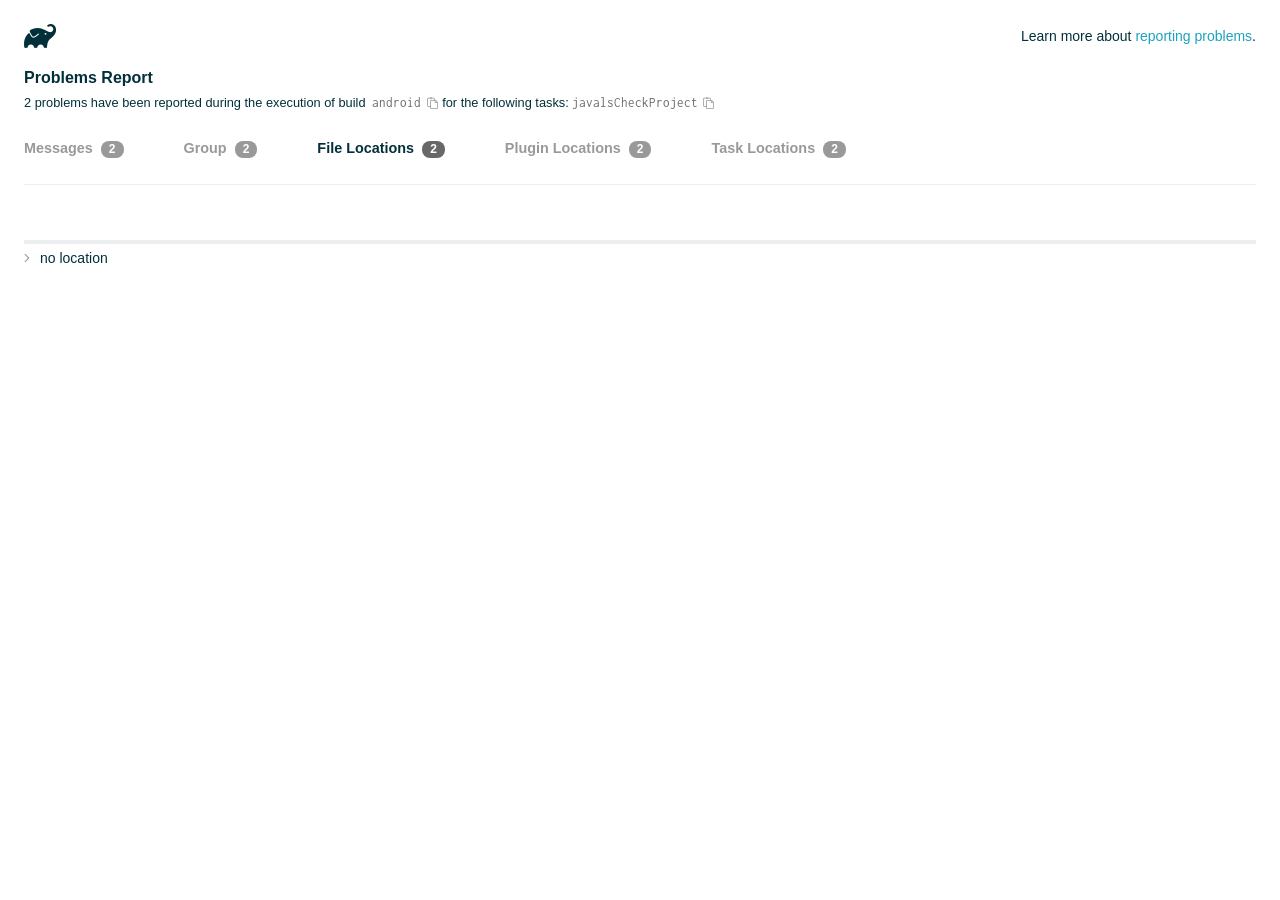
<file: android/build/reports/problems/problems-report.html>
<!DOCTYPE html>

<html lang="en">
<head>
    <!-- Required meta tags -->
    <meta charset="utf-8">
    <meta name="viewport" content="width=device-width, initial-scale=1, shrink-to-fit=no">

                    <style type="text/css">
                /*! normalize.css v7.0.0 | MIT License | github.com/necolas/normalize.css */
html {
    line-height: 1.15;
    -ms-text-size-adjust: 100%;
    -webkit-text-size-adjust: 100%
}

body {
    margin: 0
}

article, aside, footer, header, nav, section {
    display: block
}

h1 {
    font-size: 2em;
    margin: .67em 0
}

figcaption, figure, main {
    display: block
}

figure {
    margin: 1em 40px
}

hr {
    box-sizing: content-box;
    height: 0;
    overflow: visible
}

pre {
    font-family: monospace, monospace;
    font-size: 1em
}

a {
    background-color: transparent;
    -webkit-text-decoration-skip: objects
}

abbr[title] {
    border-bottom: none;
    text-decoration: underline;
    text-decoration: underline dotted
}

b, strong {
    font-weight: inherit
}

b, strong {
    font-weight: bolder
}

code, kbd, samp {
    font-family: monospace, monospace;
    font-size: 1em
}

dfn {
    font-style: italic
}

mark {
    background-color: #ff0;
    color: #000
}

small {
    font-size: 80%
}

sub, sup {
    font-size: 75%;
    line-height: 0;
    position: relative;
    vertical-align: baseline
}

sub {
    bottom: -.25em
}

sup {
    top: -.5em
}

audio, video {
    display: inline-block
}

audio:not([controls]) {
    display: none;
    height: 0
}

img {
    border-style: none
}

svg:not(:root) {
    overflow: hidden
}

button, input, optgroup, select, textarea {
    font-family: sans-serif;
    font-size: 100%;
    line-height: 1.15;
    margin: 0
}

button, input {
    overflow: visible
}

button, select {
    text-transform: none
}

[type=reset], [type=submit], button, html [type=button] {
    -webkit-appearance: button
}

[type=button]::-moz-focus-inner, [type=reset]::-moz-focus-inner, [type=submit]::-moz-focus-inner, button::-moz-focus-inner {
    border-style: none;
    padding: 0
}

[type=button]:-moz-focusring, [type=reset]:-moz-focusring, [type=submit]:-moz-focusring, button:-moz-focusring {
    outline: 1px dotted ButtonText
}

fieldset {
    padding: .35em .75em .625em
}

legend {
    box-sizing: border-box;
    color: inherit;
    display: table;
    max-width: 100%;
    padding: 0;
    white-space: normal
}

progress {
    display: inline-block;
    vertical-align: baseline
}

textarea {
    overflow: auto
}

[type=checkbox], [type=radio] {
    box-sizing: border-box;
    padding: 0
}

[type=number]::-webkit-inner-spin-button, [type=number]::-webkit-outer-spin-button {
    height: auto
}

[type=search] {
    -webkit-appearance: textfield;
    outline-offset: -2px
}

[type=search]::-webkit-search-cancel-button, [type=search]::-webkit-search-decoration {
    -webkit-appearance: none
}

::-webkit-file-upload-button {
    -webkit-appearance: button;
    font: inherit
}

details, menu {
    display: block
}

summary {
    display: list-item
}

canvas {
    display: inline-block
}

template {
    display: none
}

[hidden] {
    display: none
}

/* configuration cache styles */

.report-wrapper {
    margin: 0;
    padding: 0 24px;
}

.gradle-logo {
    width: 32px;
    height: 24px;
    background-image: url("[data-uri]");
    background-size: contain;
}

.header {
    display: flex;
    flex-wrap: wrap;
    position: fixed;
    top: 0;
    left: 0;
    width: 100%;
    padding: 24px 24px 0 24px;
    background-color: white;
    z-index: 1;
}

.learn-more {
    margin-left: auto;
    align-self: center;
    font-size: 0.875rem;
    font-weight: normal;
}

.title {
    display: flex;
    align-items: center;
    padding: 18px 0 24px 0;
    flex: 1 0 100%;
}

.content {
    font-size: 0.875rem;
    padding: 240px 0 48px;
    overflow-x: auto;
    white-space: nowrap;
}

.content ol:first-of-type {
    margin: 0;
}

.tree-btn {
    cursor: pointer;
    display: inline-block;
    width: 16px;
    height: 16px;
    background-size: contain;
    background-repeat: no-repeat;
    vertical-align: middle;
    margin-top: -0.2em;
}

.tree-btn.collapsed {
    background-image: url('data:image/svg+xml;utf8,<svg xmlns="http://www.w3.org/2000/svg" viewBox="0 0 192 512"><path d="M166.9 264.5l-117.8 116c-4.7 4.7-12.3 4.7-17 0l-7.1-7.1c-4.7-4.7-4.7-12.3 0-17L127.3 256 25.1 155.6c-4.7-4.7-4.7-12.3 0-17l7.1-7.1c4.7-4.7 12.3-4.7 17 0l117.8 116c4.6 4.7 4.6 12.3-.1 17z" fill="%23999999" stroke="%23999999"/></svg>');
}

.tree-btn.expanded {
    background-image: url('data:image/svg+xml;utf8,<svg xmlns="http://www.w3.org/2000/svg" viewBox="0 0 256 512"><path d="M119.5 326.9L3.5 209.1c-4.7-4.7-4.7-12.3 0-17l7.1-7.1c4.7-4.7 12.3-4.7 17 0L128 287.3l100.4-102.2c4.7-4.7 12.3-4.7 17 0l7.1 7.1c4.7 4.7 4.7 12.3 0 17L136.5 327c-4.7 4.6-12.3 4.6-17-.1z" fill="%23999999" stroke="%23999999"/></svg>');
}

ul .tree-btn {
    margin-right: 3px;
}

.leaf-icon {
    display: inline-block;
    width: 16px;
    height: 16px;
    background-image: url('data:image/svg+xml;utf8,<svg xmlns="http://www.w3.org/2000/svg" viewBox="0 0 256 512"><path d="M32 256 H224" stroke="%23999999" stroke-width="48" stroke-linecap="round"/></svg>');
    background-size: contain;
    background-repeat: no-repeat;
    vertical-align: middle;
    margin-top: -0.2em;
}

.invisible-text {
    user-select: all; /* Allow the text to be selectable */
    color: transparent; /* Hide the text */
    text-indent: -9999px; /* Move the text out of view */
    position: relative;
    white-space: pre; /* Preserve meaningful whitespace in the invisible text for copying */
}

.text-for-copy {
    display: inline-block;
}

.enum-icon {
    display: inline-block;
    width: 16px;
    height: 16px;
    background-image: url('data:image/svg+xml;utf8,<svg xmlns="http://www.w3.org/2000/svg" viewBox="0 0 1024 1024"><circle cx="512" cy="512" r="200" /></svg>');
    background-size: contain;
    background-repeat: no-repeat;
    vertical-align: middle;
    margin-inline-start: 0.5ex;
    margin-inline-end: 0.5ex;
    margin-top: -0.2em;
}

.error-icon {
    display: inline-block;
    width: 16px;
    height: 16px;
    background-image: url('data:image/svg+xml;utf8,<svg xmlns="http://www.w3.org/2000/svg" viewBox="0 0 320 512"><path d="M193.94 256L296.5 153.44l21.15-21.15c3.12-3.12 3.12-8.19 0-11.31l-22.63-22.63c-3.12-3.12-8.19-3.12-11.31 0L160 222.06 36.29 98.34c-3.12-3.12-8.19-3.12-11.31 0L2.34 120.97c-3.12 3.12-3.12 8.19 0 11.31L126.06 256 2.34 379.71c-3.12 3.12-3.12 8.19 0 11.31l22.63 22.63c3.12 3.12 8.19 3.12 11.31 0L160 289.94 262.56 392.5l21.15 21.15c3.12 3.12 8.19 3.12 11.31 0l22.63-22.63c3.12-3.12 3.12-8.19 0-11.31L193.94 256z" fill="%23FC461E" stroke="%23FC461E"/></svg>');
    background-size: contain;
    background-repeat: no-repeat;
    vertical-align: middle;
    margin-inline-start: 0.5ex;
    margin-inline-end: 0.5ex;
    margin-top: -0.2em;
}

.advice-icon {
    display: inline-block;
    width: 16px;
    height: 16px;
    background-image: url('data:image/svg+xml;utf8,<svg width="800px" height="800px" viewBox="-4.93 0 122.88 122.88" version="1.1" id="Layer_1" xmlns="http://www.w3.org/2000/svg" xmlns:xlink="http://www.w3.org/1999/xlink"  style="enable-background:new 0 0 113.01 122.88" xml:space="preserve"><g><path d="M44.13,102.06c-1.14,0.03-2.14-0.81-2.3-1.96c-0.17-1.2,0.64-2.31,1.82-2.54c-1.3-7.37-4.85-11.43-8.6-15.72 c-2.92-3.34-5.95-6.81-8.34-11.92c-2.35-5.03-3.64-10.23-3.6-15.63c0.05-5.4,1.42-10.96,4.4-16.71c0.02-0.04,0.04-0.07,0.06-0.11 l0,0c3.91-6.62,9.38-11.04,15.47-13.52c5.11-2.09,10.66-2.8,16.1-2.3c5.42,0.5,10.73,2.2,15.37,4.94 c5.9,3.49,10.75,8.67,13.42,15.21c1.44,3.54,2.42,7.49,2.54,11.82c0.12,4.31-0.62,8.96-2.61,13.88 c-2.66,6.59-6.18,10.68-9.47,14.51c-3.03,3.53-5.85,6.81-7.42,11.84c0.89,0.21,1.59,0.94,1.73,1.9c0.17,1.24-0.7,2.39-1.94,2.56 l-0.77,0.11c-0.14,1.09-0.23,2.26-0.27,3.51l0.25-0.04c1.24-0.17,2.39,0.7,2.56,1.94c0.17,1.24-0.7,2.39-1.94,2.56l-0.78,0.11 c0.01,0.15,0.02,0.3,0.03,0.45l0,0c0.07,0.88,0.08,1.73,0.03,2.54l0.13-0.02c1.25-0.15,2.38,0.74,2.54,1.98 c0.15,1.25-0.74,2.38-1.98,2.54l-1.68,0.21c-1.2,3.11-3.34,5.48-5.87,6.94c-1.74,1.01-3.67,1.59-5.61,1.71 c-1.97,0.12-3.96-0.25-5.78-1.13c-2.08-1.02-3.94-2.71-5.29-5.14c-0.65-0.33-1.13-0.97-1.23-1.75c-0.04-0.31-0.01-0.61,0.07-0.89 c-0.39-1.16-0.68-2.43-0.87-3.83l-0.07,0.01c-1.24,0.17-2.39-0.7-2.56-1.94c-0.17-1.24,0.7-2.39,1.94-2.56l0.54-0.08 C44.19,104.32,44.18,103.16,44.13,102.06L44.13,102.06z M2.18,58.86C1.01,58.89,0.04,57.98,0,56.81c-0.04-1.17,0.88-2.14,2.05-2.18 l8.7-0.3c1.17-0.04,2.14,0.88,2.18,2.05c0.04,1.17-0.88,2.14-2.05,2.18L2.18,58.86L2.18,58.86z M110.68,50.25 c1.16-0.12,2.2,0.73,2.32,1.89c0.12,1.16-0.73,2.2-1.89,2.32l-8.66,0.91c-1.16,0.12-2.2-0.73-2.32-1.89 c-0.12-1.16,0.73-2.2,1.89-2.32L110.68,50.25L110.68,50.25z M94.91,14.78c0.65-0.97,1.96-1.23,2.93-0.58 c0.97,0.65,1.23,1.96,0.58,2.93l-4.84,7.24c-0.65,0.97-1.96,1.23-2.93,0.58c-0.97-0.65-1.23-1.96-0.58-2.93L94.91,14.78 L94.91,14.78z M57.63,2.06c0.03-1.17,1-2.09,2.16-2.06c1.17,0.03,2.09,1,2.06,2.16l-0.22,8.7c-0.03,1.17-1,2.09-2.16,2.06 c-1.17-0.03-2.09-1-2.06-2.16L57.63,2.06L57.63,2.06z M13.88,15.53c-0.86-0.8-0.9-2.14-0.11-2.99c0.8-0.86,2.14-0.9,2.99-0.11 l6.37,5.94c0.86,0.8,0.9,2.14,0.11,2.99c-0.8,0.86-2.14,0.9-2.99,0.11L13.88,15.53L13.88,15.53z M47.88,96.95l18.49-2.63 c1.59-6.7,5.05-10.73,8.8-15.08c3.08-3.58,6.36-7.4,8.76-13.34c1.76-4.35,2.41-8.43,2.31-12.19c-0.1-3.75-0.96-7.21-2.24-10.34 c-2.3-5.63-6.51-10.11-11.65-13.15c-4.11-2.43-8.8-3.94-13.59-4.37c-4.77-0.44-9.64,0.19-14.13,2.02 c-5.26,2.15-9.99,5.97-13.39,11.72c-2.64,5.12-3.86,10.02-3.9,14.73c-0.04,4.74,1.11,9.33,3.2,13.8c2.13,4.56,4.97,7.8,7.69,10.92 C42.47,83.9,46.48,88.49,47.88,96.95L47.88,96.95z M65.62,99.02l-17.27,2.45c0.05,1.1,0.07,2.25,0.05,3.47l17.05-2.42 C65.47,101.29,65.52,100.12,65.62,99.02L65.62,99.02z M48.49,109.52c0.12,0.92,0.3,1.76,0.53,2.54l16.55-2.04 c0.11-0.86,0.13-1.77,0.05-2.74l0,0l0-0.02l-0.01-0.17L48.49,109.52L48.49,109.52z M51.37,116.36c0.64,0.67,1.35,1.19,2.1,1.55 c1.15,0.56,2.42,0.79,3.67,0.72c1.29-0.08,2.57-0.47,3.74-1.15c1.1-0.64,2.09-1.53,2.88-2.65L51.37,116.36L51.37,116.36z"/></g></svg>');
    background-size: contain;
    background-repeat: no-repeat;
    vertical-align: middle;
    margin-inline-start: 0.5ex;
    margin-inline-end: 0.5ex;
    margin-top: -0.2em;
}

.warning-icon {
    display: inline-block;
    width: 13px;
    height: 13px;
    background-image: url('data:image/svg+xml;utf8,<svg xmlns="http://www.w3.org/2000/svg" viewBox="0 0 576 512"><path d="M270.2 160h35.5c3.4 0 6.1 2.8 6 6.2l-7.5 196c-.1 3.2-2.8 5.8-6 5.8h-20.5c-3.2 0-5.9-2.5-6-5.8l-7.5-196c-.1-3.4 2.6-6.2 6-6.2zM288 388c-15.5 0-28 12.5-28 28s12.5 28 28 28 28-12.5 28-28-12.5-28-28-28zm281.5 52L329.6 24c-18.4-32-64.7-32-83.2 0L6.5 440c-18.4 31.9 4.6 72 41.6 72H528c36.8 0 60-40 41.5-72zM528 480H48c-12.3 0-20-13.3-13.9-24l240-416c6.1-10.6 21.6-10.7 27.7 0l240 416c6.2 10.6-1.5 24-13.8 24z" fill="%23DEAD22" stroke="%23DEAD22"/></svg>');
    background-size: contain;
    background-repeat: no-repeat;
    vertical-align: middle;
    margin-inline-start: 0.3ex;
    margin-inline-end: 1.1ex;
    margin-top: -0.1em;
}

.documentation-button {
    cursor: pointer;
    display: inline-block;
    width: 13px;
    height: 13px;
    background-image: url('data:image/svg+xml;utf8,<svg xmlns="http://www.w3.org/2000/svg" viewBox="0 0 512 512"><path d="M256 340c-15.464 0-28 12.536-28 28s12.536 28 28 28 28-12.536 28-28-12.536-28-28-28zm7.67-24h-16c-6.627 0-12-5.373-12-12v-.381c0-70.343 77.44-63.619 77.44-107.408 0-20.016-17.761-40.211-57.44-40.211-29.144 0-44.265 9.649-59.211 28.692-3.908 4.98-11.054 5.995-16.248 2.376l-13.134-9.15c-5.625-3.919-6.86-11.771-2.645-17.177C185.658 133.514 210.842 116 255.67 116c52.32 0 97.44 29.751 97.44 80.211 0 67.414-77.44 63.849-77.44 107.408V304c0 6.627-5.373 12-12 12zM256 40c118.621 0 216 96.075 216 216 0 119.291-96.61 216-216 216-119.244 0-216-96.562-216-216 0-119.203 96.602-216 216-216m0-32C119.043 8 8 119.083 8 256c0 136.997 111.043 248 248 248s248-111.003 248-248C504 119.083 392.957 8 256 8z" fill="%23999999" stroke="%23999999"/></svg>');
    background-size: contain;
    background-repeat: no-repeat;
    vertical-align: middle;
    margin-inline-start: 0.5ex;
    margin-inline-end: 0.5ex;
    margin-top: -0.2em;
}

.documentation-button::selection {
    color: transparent;
}

.documentation-button:hover {
    color: transparent;
}

.copy-button {
    cursor: pointer;
    display: inline-block;
    width: 12px;
    height: 12px;
    background-image: url('data:image/svg+xml;utf8,<svg xmlns="http://www.w3.org/2000/svg" viewBox="0 0 448 512"><path d="M433.941 193.941l-51.882-51.882A48 48 0 0 0 348.118 128H320V80c0-26.51-21.49-48-48-48h-66.752C198.643 13.377 180.858 0 160 0s-38.643 13.377-45.248 32H48C21.49 32 0 53.49 0 80v288c0 26.51 21.49 48 48 48h80v48c0 26.51 21.49 48 48 48h224c26.51 0 48-21.49 48-48V227.882a48 48 0 0 0-14.059-33.941zm-22.627 22.627a15.888 15.888 0 0 1 4.195 7.432H352v-63.509a15.88 15.88 0 0 1 7.431 4.195l51.883 51.882zM160 30c9.941 0 18 8.059 18 18s-8.059 18-18 18-18-8.059-18-18 8.059-18 18-18zM48 384c-8.822 0-16-7.178-16-16V80c0-8.822 7.178-16 16-16h66.752c6.605 18.623 24.389 32 45.248 32s38.643-13.377 45.248-32H272c8.822 0 16 7.178 16 16v48H176c-26.51 0-48 21.49-48 48v208H48zm352 96H176c-8.822 0-16-7.178-16-16V176c0-8.822 7.178-16 16-16h144v72c0 13.2 10.8 24 24 24h72v208c0 8.822-7.178 16-16 16z" fill="%23999999" stroke="%23999999"/></svg>');
    background-size: contain;
    background-repeat: no-repeat;
    vertical-align: middle;
    margin-inline-start: 0.5ex;
    margin-top: -0.2em;
}

.groups{
    display: flex;
    border-bottom: 1px solid #EDEEEF;
    flex: 1 0 100%;
}

.uncategorized {
    display: flex;
    border-top: 4px solid #EDEEEF;
    flex: 1 0 100%;
}

.group-selector {
    padding: 0 52px 24px 0;
    font-size: 0.9rem;
    font-weight: bold;
    color: #999999;
    cursor: pointer;
}

.group-selector__count {
    margin: 0 8px;
    border-radius: 8px;
    background-color: #999;
    color: #fff;
    padding: 1px 8px 2px;
    font-size: 0.75rem;
}

.group-selector--active {
    color: #02303A;
    cursor: auto;
}

.group-selector--active .group-selector__count {
    background-color: #686868;
}

.group-selector--disabled {
    cursor: not-allowed;
}

.accordion-header {
    cursor: pointer;
}

.container {
    padding-left: 0.5em;
    padding-right: 0.5em;
}

.stacktrace {
    border-radius: 4px;
    overflow-x: auto;
    padding: 0.5rem;
    margin-bottom: 0;
    min-width: 1000px;
}

/* Lato (bold, regular) */
@font-face {
    font-display: swap;
    font-family: Lato;
    font-weight: 500;
    font-style: normal;
    src: url("https://assets.gradle.com/lato/fonts/lato-semibold/lato-semibold.woff2") format("woff2"),
    url("https://assets.gradle.com/lato/fonts/lato-semibold/lato-semibold.woff") format("woff");
}

@font-face {
    font-display: swap;
    font-family: Lato;
    font-weight: bold;
    font-style: normal;
    src: url("https://assets.gradle.com/lato/fonts/lato-bold/lato-bold.woff2") format("woff2"),
    url("https://assets.gradle.com/lato/fonts/lato-bold/lato-bold.woff") format("woff");
}

* {
    -webkit-box-sizing: border-box;
    -moz-box-sizing: border-box;
    box-sizing: border-box;
}

html,
body {
    margin: 0;
    padding: 0;
}

html {
    font-family: "Lato", "Helvetica Neue", Arial, sans-serif;
    font-size: 16px;
    font-weight: 400;
    line-height: 1.5;
}

body {
    color: #02303A;
    background-color: #ffffff;
    -webkit-text-size-adjust: 100%;
    -ms-text-size-adjust: 100%;
    -webkit-font-smoothing: antialiased;
}


/* typography */
h1, h2, h3, h4, h5, h6 {
    color: #02303A;
    text-rendering: optimizeLegibility;
    margin: 0;
}

h1 {
    font-size: 1rem;
}

h2 {
    font-size: 0.9rem;
}

h3 {
    font-size: 1.125rem;
}

h4, h5, h6 {
    font-size: 0.875rem;
}

h1 code {
    font-weight: bold;
}

ul, ol, dl {
    list-style-position: outside;
    line-height: 1.6;
    padding: 0;
    margin: 0 0 0 20px;
    list-style-type: none;
}

li {
    line-height: 2;
}

a {
    color: #1DA2BD;
    text-decoration: none;
    transition: all 0.3s ease, visibility 0s;
}

a:hover {
    color: #35c1e4;
}

/* code */
code, pre {
    font-family: Inconsolata, Monaco, "Courier New", monospace;
    font-style: normal;
    font-variant-ligatures: normal;
    font-variant-caps: normal;
    font-variant-numeric: normal;
    font-variant-east-asian: normal;
    font-weight: normal;
    font-stretch: normal;
    color: #686868;
}

*:not(pre) > code {
    letter-spacing: 0;
    padding: 0.1em 0.5ex;
    text-rendering: optimizeSpeed;
    word-spacing: -0.15em;
    word-wrap: break-word;
}

pre {
    font-size: 0.75rem;
    line-height: 1.8;
    margin-top: 0;
    margin-bottom: 1.5em;
    padding: 1rem;
}

pre code {
    background-color: transparent;
    color: inherit;
    line-height: 1.8;
    font-size: 100%;
    padding: 0;
}

a code {
    color: #1BA8CB;
}

pre.code, pre.programlisting, pre.screen, pre.tt {
    background-color: #f7f7f8;
    border-radius: 4px;
    font-size: 1em;
    line-height: 1.45;
    margin-bottom: 1.25em;
    overflow-x: auto;
    padding: 1rem;
}

li em, p em {
    padding: 0 1px;
}

code em, tt em {
    text-decoration: none;
}

code + .copy-button {
    margin-inline-start: 0.2ex;
}

.java-exception {
    font-size: 0.75rem;
    padding-left: 24px;
}

.java-exception ul {
    margin: 0;
    line-height: inherit;
}

.java-exception code {
    white-space: pre;
}

.java-exception-part-toggle {
    user-select: none;
    cursor: pointer;
    border-radius: 2px;
    padding: 0.1em 0.2em;
    background: azure;
    color: #686868;
}

                </style>
    <!-- Inconsolata is used as a default monospace font in the report. -->
    <link rel="stylesheet" href="https://fonts.googleapis.com/css?family=Inconsolata:400,700" />

    <title>Gradle Configuration Cache</title>
</head>
<body>

<div id="playground"></div>

<div class="report" id="report">
    Loading...
</div>

<script type="text/javascript">
function configurationCacheProblems() { return (
// begin-report-data
{"diagnostics":[{"locations":[{}],"problem":[{"text":"Properties should be assigned using the 'propName = value' syntax. Setting a property via the Gradle-generated 'propName value' or 'propName(value)' syntax in Groovy DSL has been deprecated."}],"severity":"WARNING","problemDetails":[{"text":"This is scheduled to be removed in Gradle 10.0."}],"contextualLabel":"Properties should be assigned using the 'propName = value' syntax. Setting a property via the Gradle-generated 'propName value' or 'propName(value)' syntax in Groovy DSL has been deprecated.","documentationLink":"https://docs.gradle.org/8.14/userguide/upgrading_version_8.html#groovy_space_assignment_syntax","problemId":[{"name":"deprecation","displayName":"Deprecation"},{"name":"properties-should-be-assigned-using-the-propname-value-syntax-setting-a-property-via-the-gradle-generated-propname-value-or-propname-value-syntax-in-groovy-dsl","displayName":"Properties should be assigned using the 'propName = value' syntax. Setting a property via the Gradle-generated 'propName value' or 'propName(value)' syntax in Groovy DSL has been deprecated."}],"solutions":[[{"text":"Use assignment ('group = <value>') instead."}]]},{"locations":[{}],"problem":[{"text":"Properties should be assigned using the 'propName = value' syntax. Setting a property via the Gradle-generated 'propName value' or 'propName(value)' syntax in Groovy DSL has been deprecated."}],"severity":"WARNING","problemDetails":[{"text":"This is scheduled to be removed in Gradle 10.0."}],"contextualLabel":"Properties should be assigned using the 'propName = value' syntax. Setting a property via the Gradle-generated 'propName value' or 'propName(value)' syntax in Groovy DSL has been deprecated.","documentationLink":"https://docs.gradle.org/8.14/userguide/upgrading_version_8.html#groovy_space_assignment_syntax","problemId":[{"name":"deprecation","displayName":"Deprecation"},{"name":"properties-should-be-assigned-using-the-propname-value-syntax-setting-a-property-via-the-gradle-generated-propname-value-or-propname-value-syntax-in-groovy-dsl","displayName":"Properties should be assigned using the 'propName = value' syntax. Setting a property via the Gradle-generated 'propName value' or 'propName(value)' syntax in Groovy DSL has been deprecated."}],"solutions":[[{"text":"Use assignment ('version = <value>') instead."}]]}],"problemsReport":{"totalProblemCount":2,"buildName":"android","requestedTasks":"javalsCheckProject","documentationLink":"https://docs.gradle.org/8.14/userguide/reporting_problems.html","documentationLinkCaption":"Problem report","summaries":[]}}
// end-report-data
);}
</script>
                <script type="text/javascript">
                !function(n,t){"object"==typeof exports&&"object"==typeof module?module.exports=t():"function"==typeof define&&define.amd?define([],t):"object"==typeof exports?exports["configuration-cache-report"]=t():n["configuration-cache-report"]=t()}(this,(()=>(({70:function(){void 0===ArrayBuffer.isView&&(ArrayBuffer.isView=function(n){return null!=n&&null!=n.__proto__&&n.__proto__.__proto__===Int8Array.prototype.__proto__}),void 0===Math.imul&&(Math.imul=function(n,t){return(4294901760&n)*(65535&t)+(65535&n)*(0|t)|0}),this["configuration-cache-report"]=function(n){"use strict";var t,r,i,e,u,o,f,s,c,a,h,l,_,v,d,g,w,b,p,m,k,q,y,B,C,x,j,P,I,S,z,T,E,L,N,A,M,F,D,O,R,H,$,G,U,V,Q,Z,Y,W,K,X,J,nn,tn,rn,en,un,on,fn,sn,cn,an,hn,ln,_n,vn,dn,gn,wn,bn,pn,mn,kn,qn,yn,Bn,Cn,xn,jn,Pn,In,Sn,zn,Tn,En,Ln,Nn,An,Mn=Math.imul,Fn=ArrayBuffer.isView;function Dn(n,t){if(!(t>=0))throw _u(ce("Requested element count "+t+" is less than zero."));return function(n,t){if(!(t>=0))throw _u(ce("Requested element count "+t+" is less than zero."));if(0===t)return Ct();if(t>=n.length)return function(n){switch(n.length){case 0:return Ct();case 1:return qr(n[0]);default:return function(n){return Hr(function(n){return new It(n,!1)}(n))}(n)}}(n);if(1===t)return qr(n[0]);var r=0,i=Rr(),e=0,u=n.length;n:for(;e<u;){var o=n[e];if(e=e+1|0,i.d(o),(r=r+1|0)===t)break n}return i}(n,rt(n.length-t|0,0))}function On(n,t,r,i,e,u,o){return t=t===A?", ":t,r=r===A?"":r,i=i===A?"":i,e=e===A?-1:e,u=u===A?"...":u,o=o===A?null:o,function(n,t,r,i,e,u,o,f){r=r===A?", ":r,i=i===A?"":i,e=e===A?"":e,u=u===A?-1:u,o=o===A?"...":o,f=f===A?null:f,t.e(i);var s=0,c=0,a=n.length;n:for(;c<a;){var h=n[c];if(c=c+1|0,(s=s+1|0)>1&&t.e(r),!(u<0||s<=u))break n;Jt(t,h,f)}return u>=0&&s>u&&t.e(o),t.e(e),t}(n,Bi(),t,r,i,e,u,o).toString()}function Rn(n){return n.length-1|0}function Hn(n,t){if(null==t){var r=0,i=n.length-1|0;if(r<=i)do{var e=r;if(r=r+1|0,null==n[e])return e}while(r<=i)}else{var u=0,o=n.length-1|0;if(u<=o)do{var f=u;if(u=u+1|0,le(t,n[f]))return f}while(u<=o)}return-1}function $n(n,t,r,i,e,u,o){return t=t===A?", ":t,r=r===A?"":r,i=i===A?"":i,e=e===A?-1:e,u=u===A?"...":u,o=o===A?null:o,Gn(n,Bi(),t,r,i,e,u,o).toString()}function Gn(n,t,r,i,e,u,o,f){r=r===A?", ":r,i=i===A?"":i,e=e===A?"":e,u=u===A?-1:u,o=o===A?"...":o,f=f===A?null:f,t.e(i);var s=0,c=n.f();n:for(;c.g();){var a=c.h();if((s=s+1|0)>1&&t.e(r),!(u<0||s<=u))break n;Jt(t,a,f)}return u>=0&&s>u&&t.e(o),t.e(e),t}function Un(n){if(n.i())throw xu("List is empty.");return n.j(0)}function Vn(n){return new tt(n)}function Qn(n){if(Ke(n,Di)){var t;switch(n.k()){case 0:t=Ct();break;case 1:t=qr(Ke(n,Fi)?n.j(0):n.f().h());break;default:t=Zn(n)}return t}return xt(Xn(n))}function Zn(n){return Hr(n)}function Yn(n){if(Ke(n,Di)&&n.k()<=1)return Qn(n);var t=Xn(n);return function(n){var t=(n.k()/2|0)-1|0;if(t<0)return br();var r=jt(n),i=0;if(i<=t)do{var e=i;i=i+1|0;var u=n.j(e);n.f4(e,n.j(r)),n.f4(r,u),r=r-1|0}while(e!==t)}(t),t}function Wn(n,t){if(!(t>=0))throw _u(ce("Requested element count "+t+" is less than zero."));return function(n,t){if(!(t>=0))throw _u(ce("Requested element count "+t+" is less than zero."));if(0===t)return Ct();if(Ke(n,Di)){if(t>=n.k())return Qn(n);if(1===t)return qr(function(n){if(Ke(n,Fi))return Un(n);var t=n.f();if(!t.g())throw xu("Collection is empty.");return t.h()}(n))}var r=0,i=Rr(),e=n.f();n:for(;e.g();){var u=e.h();if(i.d(u),(r=r+1|0)===t)break n}return xt(i)}(n,rt(n.k()-t|0,0))}function Kn(n,t){if(!(t>=0))throw _u(ce("Requested element count "+t+" is less than zero."));if(0===t)return Ct();var r=n.k();if(t>=r)return Qn(n);if(1===t)return qr(Jn(n));var i=Rr();if(Ke(n,bi)){var e=r-t|0;if(e<r)do{var u=e;e=e+1|0,i.d(n.j(u))}while(e<r)}else for(var o=n.l(r-t|0);o.g();){var f=o.h();i.d(f)}return i}function Xn(n){return Ke(n,Di)?Zn(n):nt(n,Or())}function Jn(n){if(n.i())throw xu("List is empty.");return n.j(jt(n))}function nt(n,t){for(var r=n.f();r.g();){var i=r.h();t.d(i)}return t}function tt(n){this.n_1=n}function rt(n,t){return n<t?t:n}function it(n,t){return n>t?t:n}function et(n,t){return Kt().q(n,t,-1)}function ut(n,t){return new Ft(n,t)}function ot(n){var t=n.f();if(!t.g())return Ct();var r=t.h();if(!t.g())return qr(r);var i=Or();for(i.d(r);t.g();)i.d(t.h());return i}function ft(n){this.r_1=n}function st(n,t){this.s_1=n,this.t_1=t}function ct(){}function at(n){this.x_1=n,this.w_1=0}function ht(n,t){this.a1_1=n,at.call(this,n),_t().b1(t,this.a1_1.k()),this.w_1=t}function lt(){t=this}function _t(){return null==t&&new lt,t}function vt(){_t(),ct.call(this)}function dt(n){this.h1_1=n}function gt(n,t){return t===n?"(this Map)":Vi(t)}function wt(n,t){var r;n:{for(var i=n.o().f();i.g();){var e=i.h();if(le(e.j1(),t)){r=e;break n}}r=null}return r}function bt(){r=this}function pt(){return null==r&&new bt,r}function mt(n){this.q1_1=n,ct.call(this)}function kt(){pt(),this.n1_1=null,this.o1_1=null}function qt(){i=this}function yt(){return null==i&&new qt,i}function Bt(n){return n.length>0?ou(n):Ct()}function Ct(){return null==e&&new Pt,e}function xt(n){switch(n.k()){case 0:return Ct();case 1:return qr(n.j(0));default:return n}}function jt(n){return n.k()-1|0}function Pt(){e=this,this.z1_1=new ke(-1478467534,-1720727600)}function It(n,t){this.b2_1=n,this.c2_1=t}function St(){u=this}function zt(){return null==u&&new St,u}function Tt(n,t){return Ke(n,Di)?n.k():t}function Et(n,t){if(Ke(t,Di))return n.m(t);for(var r=!1,i=t.f();i.g();){var e=i.h();n.d(e)&&(r=!0)}return r}function Lt(){}function Nt(n,t){this.h2_1=n,this.g2_1=n.i2_1.l(function(n,t){if(!(0<=t&&t<=n.k()))throw du("Position index "+t+" must be in range ["+Ve(0,n.k())+"].");return n.k()-t|0}(n,t))}function At(n){vt.call(this),this.i2_1=n}function Mt(n){this.k2_1=n,this.j2_1=n.l2_1.f()}function Ft(n,t){this.l2_1=n,this.m2_1=t}function Dt(n){for(;n.n2_1.g();){var t=n.n2_1.h();if(n.q2_1.t2_1(t)===n.q2_1.s2_1)return n.p2_1=t,n.o2_1=1,br()}n.o2_1=0}function Ot(n){this.q2_1=n,this.n2_1=n.r2_1.f(),this.o2_1=-1,this.p2_1=null}function Rt(n,t,r){t=t===A||t,this.r2_1=n,this.s2_1=t,this.t2_1=r}function Ht(){return null==o&&new $t,o}function $t(){o=this,this.u2_1=new ke(1993859828,793161749)}function Gt(n,t,r){return Ut(Ut(n,r)-Ut(t,r)|0,r)}function Ut(n,t){var r=n%t|0;return r>=0?r:r+t|0}function Vt(){f=this,this.p_1=new Zt(1,0)}function Qt(){return null==f&&new Vt,f}function Zt(n,t){Qt(),Xt.call(this,n,t,1)}function Yt(n,t,r){Lt.call(this),this.d3_1=r,this.e3_1=t,this.f3_1=this.d3_1>0?n<=t:n>=t,this.g3_1=this.f3_1?n:this.e3_1}function Wt(){s=this}function Kt(){return null==s&&new Wt,s}function Xt(n,t,r){if(Kt(),0===r)throw _u("Step must be non-zero.");if(r===mr().MIN_VALUE)throw _u("Step must be greater than Int.MIN_VALUE to avoid overflow on negation.");this.z2_1=n,this.a3_1=function(n,t,r){var i;if(r>0)i=n>=t?t:t-Gt(t,n,r)|0;else{if(!(r<0))throw _u("Step is zero.");i=n<=t?t:t+Gt(n,t,0|-r)|0}return i}(n,t,r),this.b3_1=r}function Jt(n,t,r){null!=r?n.e(r(t)):null==t||nu(t)?n.e(t):t instanceof Mi?n.i3(t.h3_1):n.e(Vi(t))}function nr(n,t,r){if(n===t)return!0;if(!(r=r!==A&&r))return!1;var i=xi(n),e=xi(t);return i===e||le(new Mi(ne(Li(i).toLowerCase(),0)),new Mi(ne(Li(e).toLowerCase(),0)))}function tr(n){return re(n)-1|0}function rr(n,t,r,i){return r=r===A?0:r,(i=i!==A&&i)||"string"!=typeof n?ir(n,t,r,re(n),i):n.indexOf(t,r)}function ir(n,t,r,i,e,u){var o=(u=u!==A&&u)?et(it(r,tr(n)),rt(i,0)):Ve(rt(r,0),it(i,re(n)));if("string"==typeof n&&"string"==typeof t){var f=o.z2_1,s=o.a3_1,c=o.b3_1;if(c>0&&f<=s||c<0&&s<=f)do{var a=f;if(f=f+c|0,Ti(t,0,n,a,re(t),e))return a}while(a!==s)}else{var h=o.z2_1,l=o.a3_1,_=o.b3_1;if(_>0&&h<=l||_<0&&l<=h)do{var v=h;if(h=h+_|0,fr(t,0,n,v,re(t),e))return v}while(v!==l)}return-1}function er(n){var t=0,r=re(n)-1|0,i=!1;n:for(;t<=r;){var e=ji(ne(n,i?r:t));if(i){if(!e)break n;r=r-1|0}else e?t=t+1|0:i=!0}return ie(n,t,r+1|0)}function ur(n,t){return ce(ie(n,t.y2(),t.c3()+1|0))}function or(n,t,r,i,e){r=r===A?0:r,i=i!==A&&i,sr(e=e===A?0:e);var u,o,f=ou(t);return new hr(n,r,e,(u=f,o=i,function(n,t){var r=function(n,t,r,i){if(!i&&1===t.k()){var e=function(n){if(Ke(n,Fi))return function(n){var t;switch(n.k()){case 0:throw xu("List is empty.");case 1:t=n.j(0);break;default:throw _u("List has more than one element.")}return t}(n);var t=n.f();if(!t.g())throw xu("Collection is empty.");var r=t.h();if(t.g())throw _u("Collection has more than one element.");return r}(t),u=rr(n,e,r);return u<0?null:_r(u,e)}var o=Ve(rt(r,0),re(n));if("string"==typeof n){var f=o.z2_1,s=o.a3_1,c=o.b3_1;if(c>0&&f<=s||c<0&&s<=f)do{var a,h=f;f=f+c|0;n:{for(var l=t.f();l.g();){var _=l.h();if(Ti(_,0,n,h,_.length,i)){a=_;break n}}a=null}if(null!=a)return _r(h,a)}while(h!==s)}else{var v=o.z2_1,d=o.a3_1,g=o.b3_1;if(g>0&&v<=d||g<0&&d<=v)do{var w,b=v;v=v+g|0;n:{for(var p=t.f();p.g();){var m=p.h();if(fr(m,0,n,b,m.length,i)){w=m;break n}}w=null}if(null!=w)return _r(b,w)}while(b!==d)}return null}(n,u,t,o);return null==r?null:_r(r.t3_1,r.u3_1.length)}))}function fr(n,t,r,i,e,u){if(i<0||t<0||t>(re(n)-e|0)||i>(re(r)-e|0))return!1;var o=0;if(o<e)do{var f=o;if(o=o+1|0,!nr(ne(n,t+f|0),ne(r,i+f|0),u))return!1}while(o<e);return!0}function sr(n){if(!(n>=0))throw _u(ce("Limit must be non-negative, but was "+n))}function cr(n){if(n.l3_1<0)n.j3_1=0,n.m3_1=null;else{var t;if(n.o3_1.r3_1>0?(n.n3_1=n.n3_1+1|0,t=n.n3_1>=n.o3_1.r3_1):t=!1,t||n.l3_1>re(n.o3_1.p3_1))n.m3_1=Ve(n.k3_1,tr(n.o3_1.p3_1)),n.l3_1=-1;else{var r=n.o3_1.s3_1(n.o3_1.p3_1,n.l3_1);if(null==r)n.m3_1=Ve(n.k3_1,tr(n.o3_1.p3_1)),n.l3_1=-1;else{var i=r.v3(),e=r.w3();n.m3_1=function(n,t){return t<=mr().MIN_VALUE?Qt().p_1:Ve(n,t-1|0)}(n.k3_1,i),n.k3_1=i+e|0,n.l3_1=n.k3_1+(0===e?1:0)|0}}n.j3_1=1}}function ar(n){this.o3_1=n,this.j3_1=-1,this.k3_1=function(n,t,r){if(0>r)throw _u("Cannot coerce value to an empty range: maximum "+r+" is less than minimum 0.");return n<0?0:n>r?r:n}(n.q3_1,0,re(n.p3_1)),this.l3_1=this.k3_1,this.m3_1=null,this.n3_1=0}function hr(n,t,r,i){this.p3_1=n,this.q3_1=t,this.r3_1=r,this.s3_1=i}function lr(n,t){this.t3_1=n,this.u3_1=t}function _r(n,t){return new lr(n,t)}function vr(){}function dr(){}function gr(){}function wr(){c=this}function br(){return null==c&&new wr,c}function pr(){a=this,this.MIN_VALUE=-2147483648,this.MAX_VALUE=2147483647,this.SIZE_BYTES=4,this.SIZE_BITS=32}function mr(){return null==a&&new pr,a}function kr(n){for(var t=[],r=n.f();r.g();)t.push(r.h());return t}function qr(n){return 0===(t=[n]).length?Or():Hr(new It(t,!0));var t}function yr(n){return n<0&&function(){throw Pu("Index overflow has happened.")}(),n}function Br(n){return void 0!==n.toArray?n.toArray():kr(n)}function Cr(n){return function(n,t){for(var r=0,i=n.length;r<i;){var e=n[r];r=r+1|0,t.d(e)}return t}(t=[n],(r=t.length,i=de(ve(ni)),function(n,t,r){Mr.call(r),ni.call(r),r.y5_1=function(n){return Kr(n,0,de(ve(Xr)))}(n)}(r,0,i),i));var t,r,i}function xr(){ct.call(this)}function jr(n){this.j4_1=n,this.h4_1=0,this.i4_1=-1}function Pr(n,t){this.n4_1=n,jr.call(this,n),_t().b1(t,this.n4_1.k()),this.h4_1=t}function Ir(){xr.call(this),this.o4_1=0}function Sr(n){this.r4_1=n}function zr(n){this.s4_1=n}function Tr(n,t){this.t4_1=n,this.u4_1=t}function Er(){Mr.call(this)}function Lr(n){this.x4_1=n,Mr.call(this)}function Nr(n){this.e5_1=n,xr.call(this)}function Ar(){kt.call(this),this.c5_1=null,this.d5_1=null}function Mr(){xr.call(this)}function Fr(){h=this;var n=Rr();n.c_1=!0,this.i5_1=n}function Dr(){return null==h&&new Fr,h}function Or(){return n=de(ve(Gr)),t=[],Gr.call(n,t),n;var n,t}function Rr(n){return t=de(ve(Gr)),r=[],Gr.call(t,r),t;var t,r}function Hr(n){return function(n,t){var r;return r=Br(n),Gr.call(t,r),t}(n,de(ve(Gr)))}function $r(n,t){return _t().e1(t,n.k()),t}function Gr(n){Dr(),Ir.call(this),this.b_1=n,this.c_1=!1}function Ur(n,t,r,i,e){if(r===i)return n;var u=(r+i|0)/2|0,o=Ur(n,t,r,u,e),f=Ur(n,t,u+1|0,i,e),s=o===t?n:t,c=r,a=u+1|0,h=r;if(h<=i)do{var l=h;if(h=h+1|0,c<=u&&a<=i){var _=o[c],v=f[a];e.compare(_,v)<=0?(s[l]=_,c=c+1|0):(s[l]=v,a=a+1|0)}else c<=u?(s[l]=o[c],c=c+1|0):(s[l]=f[a],a=a+1|0)}while(l!==i);return s}function Vr(n,t){return(3&n)-(3&t)|0}function Qr(){_=this}function Zr(n){this.n5_1=n,Er.call(this)}function Yr(n){return function(n,t){Ar.call(t),Xr.call(t),t.t5_1=n,t.u5_1=n.w5()}(new ui((null==_&&new Qr,_)),n),n}function Wr(){return Yr(de(ve(Xr)))}function Kr(n,t,r){if(Yr(r),!(n>=0))throw _u(ce("Negative initial capacity: "+n));if(!(t>=0))throw _u(ce("Non-positive load factor: "+t));return r}function Xr(){this.v5_1=null}function Jr(n,t){return Mr.call(t),ni.call(t),t.y5_1=n,t}function ni(){}function ti(n,t){var r=ii(n,n.h6_1.m5(t));if(null==r)return null;var i=r;if(null!=i&&Xe(i))return ri(i,n,t);var e=i;return n.h6_1.l5(e.j1(),t)?e:null}function ri(n,t,r){var i;n:{for(var e=0,u=n.length;e<u;){var o=n[e];if(e=e+1|0,t.h6_1.l5(o.j1(),r)){i=o;break n}}i=null}return i}function ii(n,t){var r=n.i6_1[t];return void 0===r?null:r}function ei(n){this.g6_1=n,this.z5_1=-1,this.a6_1=Object.keys(n.i6_1),this.b6_1=-1,this.c6_1=null,this.d6_1=!1,this.e6_1=-1,this.f6_1=null}function ui(n){this.h6_1=n,this.i6_1=this.k6(),this.j6_1=0}function oi(){}function fi(n){this.n6_1=n,this.l6_1=null,this.m6_1=null,this.m6_1=this.n6_1.y6_1.v6_1}function si(){v=this;var n,t=(_i(0,0,n=de(ve(vi))),n);t.x6_1=!0,this.e7_1=t}function ci(){return null==v&&new si,v}function ai(n,t,r){this.d7_1=n,Tr.call(this,t,r),this.b7_1=null,this.c7_1=null}function hi(n){this.y6_1=n,Er.call(this)}function li(){return Yr(n=de(ve(vi))),vi.call(n),n.w6_1=Wr(),n;var n}function _i(n,t,r){return Kr(n,t,r),vi.call(r),r.w6_1=Wr(),r}function vi(){ci(),this.v6_1=null,this.x6_1=!1}function di(){d=this;var n=gi(0),t=n.y5_1;(t instanceof vi?t:pe()).j5(),this.f7_1=n}function gi(n){return function(n,t){return function(n,t,r){Jr(function(n,t){return _i(n,t,de(ve(vi)))}(n,t),r),wi.call(r)}(n,0,t),t}(n,de(ve(wi)))}function wi(){null==d&&new di}function bi(){}function pi(){}function mi(n){pi.call(this),this.k7_1=n}function ki(){qi.call(this)}function qi(){pi.call(this),this.m7_1=""}function yi(){if(!w){w=!0;var n="undefined"!=typeof process&&process.versions&&!!process.versions.node;g=n?new mi(process.stdout):new ki}}function Bi(){return n=de(ve(Ci)),Ci.call(n,""),n;var n}function Ci(n){this.o7_1=void 0!==n?n:""}function xi(n){var t=Li(n).toUpperCase();return t.length>1?n:ne(t,0)}function ji(n){return function(n){return 9<=n&&n<=13||28<=n&&n<=32||160===n||n>4096&&(5760===n||8192<=n&&n<=8202||8232===n||8233===n||8239===n||8287===n||12288===n)}(n)}function Pi(){b=this,this.q7_1=new RegExp("[\\\\^$*+?.()|[\\]{}]","g"),this.r7_1=new RegExp("[\\\\$]","g"),this.s7_1=new RegExp("\\$","g")}function Ii(){return null==b&&new Pi,b}function Si(n,t){Ii(),this.v7_1=n,this.w7_1=function(n){if(Ke(n,Di)){var t;switch(n.k()){case 0:t=Ht();break;case 1:t=Cr(Ke(n,Fi)?n.j(0):n.f().h());break;default:t=nt(n,gi(n.k()))}return t}return function(n){switch(n.k()){case 0:return Ht();case 1:return Cr(n.f().h());default:return n}}(nt(n,(r=de(ve(wi)),Jr(li(),r),wi.call(r),r)));var r}(t),this.x7_1=new RegExp(n,$n(t,"","gu",A,A,A,zi)),this.y7_1=null,this.z7_1=null}function zi(n){return n.d8_1}function Ti(n,t,r,i,e,u){return fr(n,t,r,i,e,u=u!==A&&u)}function Ei(n,t){return n-t|0}function Li(n){return String.fromCharCode(n)}function Ni(){p=this,this.e8_1=0,this.f8_1=65535,this.g8_1=55296,this.h8_1=56319,this.i8_1=56320,this.j8_1=57343,this.k8_1=55296,this.l8_1=57343,this.m8_1=2,this.n8_1=16}function Ai(){return null==p&&new Ni,p}function Mi(n){Ai(),this.h3_1=n}function Fi(){}function Di(){}function Oi(){}function Ri(){}function Hi(){}function $i(){}function Gi(){m=this}function Ui(n,t){null==m&&new Gi,this.p8_1=n,this.q8_1=t}function Vi(n){var t=null==n?null:ce(n);return null==t?"null":t}function Qi(n){return new Zi(n)}function Zi(n){this.t8_1=n,this.s8_1=0}function Yi(){return Ji(),k}function Wi(){return Ji(),q}function Ki(){return Ji(),y}function Xi(){return Ji(),B}function Ji(){x||(x=!0,k=new ArrayBuffer(8),q=new Float64Array(Yi()),new Float32Array(Yi()),y=new Int32Array(Yi()),Wi()[0]=-1,B=0!==Ki()[0]?1:0,C=1-Xi()|0)}function ne(n,t){var r;if(te(n)){var i,e=n.charCodeAt(t);if(Ai(),e<0?i=!0:(Ai(),i=e>65535),i)throw _u("Invalid Char code: "+e);r=Ue(e)}else r=n.y3(t);return r}function te(n){return"string"==typeof n}function re(n){return te(n)?n.length:n.x3()}function ie(n,t,r){return te(n)?n.substring(t,r):n.z3(t,r)}function ee(n){return ce(n)}function ue(n,t){var r;switch(typeof n){case"number":r="number"==typeof t?oe(n,t):t instanceof ke?oe(n,t.w8()):fe(n,t);break;case"string":case"boolean":r=fe(n,t);break;default:r=function(n,t){return n.a4(t)}(n,t)}return r}function oe(n,t){var r;if(n<t)r=-1;else if(n>t)r=1;else if(n===t){var i;if(0!==n)i=0;else{var e=1/n;i=e===1/t?0:e<0?-1:1}r=i}else r=n!=n?t!=t?0:1:-1;return r}function fe(n,t){return n<t?-1:n>t?1:0}function se(n){if(!("kotlinHashCodeValue$"in n)){var t=4294967296*Math.random()|0,r=new Object;r.value=t,r.enumerable=!1,Object.defineProperty(n,"kotlinHashCodeValue$",r)}return n.kotlinHashCodeValue$}function ce(n){return null==n?"null":function(n){return!!Ye(n)||Fn(n)}(n)?"[...]":n.toString()}function ae(n){if(null==n)return 0;var t;switch(typeof n){case"object":t="function"==typeof n.hashCode?n.hashCode():se(n);break;case"function":t=se(n);break;case"number":t=function(n){return Ji(),(0|n)===n?Ge(n):(Wi()[0]=n,Mn(Ki()[(Ji(),C)],31)+Ki()[Xi()]|0)}(n);break;case"boolean":t=n?1:0;break;default:t=he(String(n))}return t}function he(n){var t=0,r=0,i=n.length-1|0;if(r<=i)do{var e=r;r=r+1|0;var u=n.charCodeAt(e);t=Mn(t,31)+u|0}while(e!==i);return t}function le(n,t){return null==n?null==t:null!=t&&("object"==typeof n&&"function"==typeof n.equals?n.equals(t):n!=n?t!=t:"number"==typeof n&&"number"==typeof t?n===t&&(0!==n||1/n==1/t):n===t)}function _e(n,t){null!=Error.captureStackTrace?Error.captureStackTrace(n,t):n.stack=(new Error).stack}function ve(n){return n.prototype}function de(n){return Object.create(n)}function ge(n,t,r){Error.call(n),function(n,t,r){var i=eu(Object.getPrototypeOf(n));if(!(1&i)){var e;if(null==t){var u;if(null!==t){var o=null==r?null:r.toString();u=null==o?A:o}else u=A;e=u}else e=t;n.message=e}2&i||(n.cause=r),n.name=Object.getPrototypeOf(n).constructor.name}(n,t,r)}function we(n){var t;return null==n?function(){throw Eu()}():t=n,t}function be(){throw Nu()}function pe(){throw Mu()}function me(){j=this,this.x8_1=new ke(0,-2147483648),this.y8_1=new ke(-1,2147483647),this.z8_1=8,this.a9_1=64}function ke(n,t){null==j&&new me,gr.call(this),this.u8_1=n,this.v8_1=t}function qe(){return $e(),P}function ye(){return $e(),I}function Be(){return $e(),S}function Ce(){return $e(),T}function xe(){return $e(),E}function je(n,t){if($e(),Te(n,t))return 0;var r=Ne(n),i=Ne(t);return r&&!i?-1:!r&&i?1:Ne(Ie(n,t))?-1:1}function Pe(n,t){$e();var r=n.v8_1>>>16|0,i=65535&n.v8_1,e=n.u8_1>>>16|0,u=65535&n.u8_1,o=t.v8_1>>>16|0,f=65535&t.v8_1,s=t.u8_1>>>16|0,c=0,a=0,h=0,l=0;return c=(c=c+((a=(a=a+((h=(h=h+((l=l+(u+(65535&t.u8_1)|0)|0)>>>16|0)|0)+(e+s|0)|0)>>>16|0)|0)+(i+f|0)|0)>>>16|0)|0)+(r+o|0)|0,new ke((h&=65535)<<16|(l&=65535),(c&=65535)<<16|(a&=65535))}function Ie(n,t){return $e(),Pe(n,t.e9())}function Se(n,t){if($e(),Ae(n))return qe();if(Ae(t))return qe();if(Te(n,Ce()))return Me(t)?Ce():qe();if(Te(t,Ce()))return Me(n)?Ce():qe();if(Ne(n))return Ne(t)?Se(Fe(n),Fe(t)):Fe(Se(Fe(n),t));if(Ne(t))return Fe(Se(n,Fe(t)));if(De(n,xe())&&De(t,xe()))return Oe(ze(n)*ze(t));var r=n.v8_1>>>16|0,i=65535&n.v8_1,e=n.u8_1>>>16|0,u=65535&n.u8_1,o=t.v8_1>>>16|0,f=65535&t.v8_1,s=t.u8_1>>>16|0,c=65535&t.u8_1,a=0,h=0,l=0,_=0;return l=l+((_=_+Mn(u,c)|0)>>>16|0)|0,_&=65535,h=(h=h+((l=l+Mn(e,c)|0)>>>16|0)|0)+((l=(l&=65535)+Mn(u,s)|0)>>>16|0)|0,l&=65535,a=(a=(a=a+((h=h+Mn(i,c)|0)>>>16|0)|0)+((h=(h&=65535)+Mn(e,s)|0)>>>16|0)|0)+((h=(h&=65535)+Mn(u,f)|0)>>>16|0)|0,h&=65535,a=a+(((Mn(r,c)+Mn(i,s)|0)+Mn(e,f)|0)+Mn(u,o)|0)|0,new ke(l<<16|_,(a&=65535)<<16|h)}function ze(n){return $e(),4294967296*n.v8_1+function(n){return $e(),n.u8_1>=0?n.u8_1:4294967296+n.u8_1}(n)}function Te(n,t){return $e(),n.v8_1===t.v8_1&&n.u8_1===t.u8_1}function Ee(n,t){if($e(),t<2||36<t)throw mu("radix out of range: "+t);if(Ae(n))return"0";if(Ne(n)){if(Te(n,Ce())){var r=Le(t),i=n.d9(r),e=Ie(Se(i,r),n).g9();return Ee(i,t)+e.toString(t)}return"-"+Ee(Fe(n),t)}for(var u=2===t?31:t<=10?9:t<=21?7:t<=35?6:5,o=Oe(Math.pow(t,u)),f=n,s="";;){var c=f.d9(o),a=Ie(f,Se(c,o)).g9().toString(t);if(Ae(f=c))return a+s;for(;a.length<u;)a="0"+a;s=a+s}}function Le(n){return $e(),new ke(n,n<0?-1:0)}function Ne(n){return $e(),n.v8_1<0}function Ae(n){return $e(),0===n.v8_1&&0===n.u8_1}function Me(n){return $e(),!(1&~n.u8_1)}function Fe(n){return $e(),n.e9()}function De(n,t){return $e(),je(n,t)<0}function Oe(n){if($e(),(t=n)!=t)return qe();if(n<=-0x8000000000000000)return Ce();if(n+1>=0x8000000000000000)return $e(),z;if(n<0)return Fe(Oe(-n));var t,r=4294967296;return new ke(n%r|0,n/r|0)}function Re(n,t){return $e(),je(n,t)>0}function He(n,t){return $e(),je(n,t)>=0}function $e(){L||(L=!0,P=Le(0),I=Le(1),S=Le(-1),z=new ke(-1,2147483647),T=new ke(0,-2147483648),E=Le(16777216))}function Ge(n){return n instanceof ke?n.g9():function(n){return n>2147483647?2147483647:n<-2147483648?-2147483648:0|n}(n)}function Ue(n){var t;return t=function(n){return n<<16>>16}(Ge(n)),function(n){return 65535&n}(t)}function Ve(n,t){return new Zt(n,t)}function Qe(n,t,r,i){return Ze("class",n,t,r,i,null)}function Ze(n,t,r,i,e,u){return{kind:n,simpleName:t,associatedObjectKey:r,associatedObjects:i,suspendArity:e,$kClass$:A,iid:u}}function Ye(n){return Array.isArray(n)}function We(n,t,r,i,e,u,o,f){null!=i&&(n.prototype=Object.create(i.prototype),n.prototype.constructor=n);var s=r(t,u,o,null==f?[]:f);n.$metadata$=s,null!=e&&((null!=s.iid?n:n.prototype).$imask$=function(n){for(var t=1,r=[],i=0,e=n.length;i<e;){var u=n[i];i=i+1|0;var o=t,f=u.prototype.$imask$,s=null==f?u.$imask$:f;null!=s&&(r.push(s),o=s.length);var c=u.$metadata$.iid,a=null==c?null:(l=void 0,v=1<<(31&(h=c)),(l=new Int32Array(1+(h>>5)|0))[_=h>>5]=l[_]|v,l);null!=a&&(r.push(a),o=Math.max(o,a.length)),o>t&&(t=o)}var h,l,_,v;return function(n,t){for(var r=0,i=new Int32Array(n);r<n;){for(var e=r,u=0,o=0,f=t.length;o<f;){var s=t[o];o=o+1|0,e<s.length&&(u|=s[e])}i[e]=u,r=r+1|0}return i}(t,r)}(e))}function Ke(n,t){return function(n,t){var r=n.$imask$;return null!=r&&function(n,t){var r=t>>5;if(r>n.length)return!1;var i=1<<(31&t);return!!(n[r]&i)}(r,t)}(n,t.$metadata$.iid)}function Xe(n){return!!Ye(n)&&!n.$type$}function Je(n){var t;switch(typeof n){case"string":case"number":case"boolean":case"function":t=!0;break;default:t=n instanceof Object}return t}function nu(n){return"string"==typeof n||Ke(n,vr)}function tu(n,t,r,i){return Ze("interface",n,t,r,i,(null==N&&(N=0),N=ru()+1|0,ru()))}function ru(){if(null!=N)return N;!function(){throw Du("lateinit property iid has not been initialized")}()}function iu(n,t,r,i){return Ze("object",n,t,r,i,null)}function eu(n){var t=n.constructor,r=null==t?null:t.$metadata$,i=null==r?null:r.errorInfo;if(null!=i)return i;var e,u=0;if(uu(n,"message")&&(u|=1),uu(n,"cause")&&(u|=2),3!==u){var o=(e=n,Object.getPrototypeOf(e));o!=Error.prototype&&(u|=eu(o))}return null!=r&&(r.errorInfo=u),u}function uu(n,t){return n.hasOwnProperty(t)}function ou(n){return new Gr(n)}function fu(n,t,r){for(var i=new Int32Array(r),e=0,u=0,o=0,f=0,s=n.length;f<s;){var c=ne(n,f);f=f+1|0;var a=t[c];if(u|=(31&a)<<o,a<32){var h=e;e=h+1|0,i[h]=u,u=0,o=0}else o=o+5|0}return i}function su(n,t){for(var r=0,i=n.length-1|0,e=-1,u=0;r<=i;)if(t>(u=n[e=(r+i|0)/2|0]))r=e+1|0;else{if(t===u)return e;i=e-1|0}return e-(t<u?1:0)|0}function cu(){M=this;var n="ABCDEFGHIJKLMNOPQRSTUVWXYZabcdefghijklmnopqrstuvwxyz0123456789+/",t=new Int32Array(128),r=0,i=re(n)-1|0;if(r<=i)do{var e=r;r=r+1|0,t[ne(n,e)]=e}while(r<=i);var u=fu("[base64]/DxENVNU+B9zCwBwBPPCkDPNnBPqDYY1R8B7FkFgTgwGgwUwmBgKwBuBScmEP/BPPPPPPrBP8B7F1B/ErBqC6B7BiBmBfQsBUwCw/KwqIwLwETPcPjQgJxFgBlBsD",t,222),o=new Int32Array(u.length),f=0,s=u.length-1|0;if(f<=s)do{var c=f;f=f+1|0,o[c]=0===c?u[c]:o[c-1|0]+u[c]|0}while(f<=s);this.h9_1=o,this.i9_1=fu("[base64]/BPPPPPPBPf4FrBjEhBpC3B5BKaWPrBOwCk/KsCuLqDHPbPxPsFtEaaqDL",t,222),this.j9_1=fu("[base64]//v+85BkwvoIsgoyI4yguI0whiwEowri4CoghsJowgqYowgm4DkwgsY/nwnzPowhmYkg6wI8yggZswikwHgxgmIoxgqYkwgk4DkxgmIkgoioBsgssoBgzgyI8g9gL8g9kI0wgwJoxgkoC0wgioFkw/[base64]//3q16B///q1qBH/qlqq9Bholqq9B1i00a1q10qD1op1HkwmigEigiy6Cptogq1Bixo1kDq7/j00B2qgoBWGFm1lz50B6s5q1+BGWhggzhwBFFhgk4//Bo2jigE8wguI8wguI8wgugUog1qoB4qjmIwwi2KgkYHHH4lBgiFWkgIWoghssMmz5smrBZ3q1y50B5sm7gzBtz1smzB5smz50BqzqtmzB5sgzqzBF2/9//5BowgoIwmnkzPkwgk4C8ys65BkgoqI0wgy6FghquZo2giY0ghiIsgh24B4ghsQ8QF/v1q1OFs0O8iCHHF1qggz/B8wg6Iznv+//B08QgohsjK0QGFk7hsQ4gB",t,222)}function au(){return null==M&&new cu,M}function hu(){F=this,this.k9_1=new Int32Array([170,186,688,704,736,837,890,7468,7544,7579,8305,8319,8336,8560,9424,11388,42652,42864,43e3,43868]),this.l9_1=new Int32Array([1,1,9,2,5,1,1,63,1,37,1,1,13,16,26,2,2,1,2,4])}function lu(){return null==F&&new hu,F}function _u(n){var t=function(n,t){return yu(n,t),vu.call(t),t}(n,de(ve(vu)));return _e(t,_u),t}function vu(){_e(this,vu)}function du(n){var t=function(n,t){return yu(n,t),gu.call(t),t}(n,de(ve(gu)));return _e(t,du),t}function gu(){_e(this,gu)}function wu(n){var t=function(n,t){return yu(n,t),bu.call(t),t}(n,de(ve(bu)));return _e(t,wu),t}function bu(){_e(this,bu)}function pu(n,t){return ge(t,n),ku.call(t),t}function mu(n){var t=pu(n,de(ve(ku)));return _e(t,mu),t}function ku(){_e(this,ku)}function qu(n){return function(n){ge(n),ku.call(n)}(n),Bu.call(n),n}function yu(n,t){return pu(n,t),Bu.call(t),t}function Bu(){_e(this,Bu)}function Cu(){var n,t=(qu(n=de(ve(ju))),ju.call(n),n);return _e(t,Cu),t}function xu(n){var t=function(n,t){return yu(n,t),ju.call(t),t}(n,de(ve(ju)));return _e(t,xu),t}function ju(){_e(this,ju)}function Pu(n){var t=function(n,t){return yu(n,t),Iu.call(t),t}(n,de(ve(Iu)));return _e(t,Pu),t}function Iu(){_e(this,Iu)}function Su(){var n,t=(qu(n=de(ve(Tu))),Tu.call(n),n);return _e(t,Su),t}function zu(n){var t=function(n,t){return yu(n,t),Tu.call(t),t}(n,de(ve(Tu)));return _e(t,zu),t}function Tu(){_e(this,Tu)}function Eu(){var n,t=(qu(n=de(ve(Lu))),Lu.call(n),n);return _e(t,Eu),t}function Lu(){_e(this,Lu)}function Nu(){var n,t=(qu(n=de(ve(Au))),Au.call(n),n);return _e(t,Nu),t}function Au(){_e(this,Au)}function Mu(){var n,t=(qu(n=de(ve(Fu))),Fu.call(n),n);return _e(t,Mu),t}function Fu(){_e(this,Fu)}function Du(n){var t=function(n,t){return yu(n,t),Ou.call(t),t}(n,de(ve(Ou)));return _e(t,Du),t}function Ou(){_e(this,Ou)}function Ru(n,t){var r,i=n.className;return(r="(^|.*\\s+)"+t+"($|\\s+.*)",function(n,t){return Si.call(t,n,Ht()),t}(r,de(ve(Si)))).a8(i)}function Hu(n,t){this.o9_1=n,this.p9_1=t}function $u(n){this.q9_1=n}function Gu(n,t,r){var i,e=Gf(),u=ro(),o=$f().ga(t),f=ro();if(0===re(r))i=Of();else{var s=n.ia_1,c=null==s?null:new $u(s).v9(r,"Copy reference to the clipboard");i=null==c?Of():c}return e.ja([u,o,f,i])}function Uu(n){n=n===A?null:n,this.ia_1=n}function Vu(n,t,r){to.call(this),this.ma_1=n,this.na_1=t,this.oa_1=r}function Qu(n,t){this.ra_1=n,this.sa_1=t}function Zu(n,t){to.call(this),this.va_1=n,this.wa_1=t}function Yu(n,t){to.call(this),this.xa_1=n,this.ya_1=t}function Wu(n){to.call(this),this.za_1=n}function Ku(n){to.call(this),this.ab_1=n}function Xu(n){to.call(this),this.bb_1=n}function Ju(n,t){to.call(this),this.cb_1=n,this.db_1=t}function no(n){to.call(this),this.eb_1=n}function to(){}function ro(){return so(),D}function io(){return so(),O}function eo(){return so(),R}function uo(){return so(),H}function oo(n){return so(),Gf().fb(us(fo),n)}function fo(n){return so(),n.gb(["invisible-text","text-for-copy"]),br()}function so(){$||($=!0,D=oo("`"),O=oo(" "),R=oo("("),H=oo(")"))}function co(n,t){to.call(this),this.hb_1=n,this.ib_1=t}function ao(n){to.call(this),this.jb_1=n}function ho(n,t){to.call(this),this.kb_1=n,this.lb_1=t}function lo(n){to.call(this),this.mb_1=n}function _o(n){to.call(this),this.nb_1=n}function vo(n){to.call(this),this.ob_1=n}function go(n,t,r){to.call(this),this.pb_1=n,this.qb_1=t,this.rb_1=r}function wo(n){to.call(this),this.sb_1=n}function bo(n){to.call(this),this.tb_1=n}function po(n){return n.xb_1.vb_1.k()}function mo(){if(Z)return br();Z=!0,G=new jo("Inputs",0,"Build configuration inputs"),U=new jo("ByMessage",1,"Problems grouped by message"),V=new jo("ByLocation",2,"Problems grouped by location"),Q=new jo("IncompatibleTasks",3,"Incompatible tasks")}function ko(n){Fc.call(this),this.yb_1=n}function qo(n){Fc.call(this),this.ac_1=n}function yo(n){Fc.call(this),this.bc_1=n}function Bo(n){Fc.call(this),this.cc_1=n}function Co(n){Po.call(this),this.dc_1=n}function xo(n,t,r,i,e,u,o,f){this.ec_1=n,this.fc_1=t,this.gc_1=r,this.hc_1=i,this.ic_1=e,this.jc_1=u,this.kc_1=o,this.lc_1=f}function jo(n,t,r){Ui.call(this,n,t),this.qc_1=r}function Po(){Oc.call(this)}function Io(n,t){var r=Hf(),i=us(Oo),e=Hf().y9(us(Ro),[]),u=function(n,t){var r,i=Hf(),e=us(Vo),u=Gf().ga("Learn more about the "),o=Yf();return i.y9(e,[u,o.fb(us((r=t,function(n){return n.bd(r.tc_1),br()})),t.sc_1),Gf().ga(".")])}(0,t.gc_1),o=Hf().y9(us(Ho),[zo(0,t)]),f=Hf();return r.y9(i,[e,u,o,f.y9(us($o),[No(0,Qo(),t.lc_1,po(t.jc_1)),No(0,Zo(),t.lc_1,po(t.hc_1)),No(0,Yo(),t.lc_1,po(t.ic_1)),No(0,Wo(),t.lc_1,po(t.kc_1))])])}function So(n,t){var r,i,e=Hf(),u=us(Go);switch(t.lc_1.q8_1){case 0:r=Mo(0,t.jc_1,((i=function(n){return new yo(n)}).callableName="<init>",i));break;case 3:r=Mo(0,t.kc_1,function(){var n=function(n){return new Bo(n)};return n.callableName="<init>",n}());break;case 1:r=Mo(0,t.hc_1,function(){var n=function(n){return new qo(n)};return n.callableName="<init>",n}());break;case 2:r=Mo(0,t.ic_1,function(){var n=function(n){return new ko(n)};return n.callableName="<init>",n}());break;default:be()}return e.y9(u,[r])}function zo(n,t){return Hf().ja([Lo(0,t),To(0,t)])}function To(n,t){for(var r=Hf(),i=t.fc_1,e=Or(),u=0,o=i.f();o.g();){var f=o.h(),s=u;u=s+1|0,Et(e,0===yr(s)?qr(Eo(Xo(),f)):Bt([Wf().ja([]),Eo(Xo(),f)]))}return r.ha(e)}function Eo(n,t){return Uf().ja([Uc(t)])}function Lo(n,t){return Rf().ja([$c().ka(t.ec_1)])}function No(n,t,r,i){var e,u,o;return Hf().y9(us((e=i,u=t,o=r,function(n){return n.t9("group-selector"),0===e?(n.t9("group-selector--disabled"),br()):u.equals(o)?(n.t9("group-selector--active"),br()):(n.u9(function(n){return function(t){return new Co(n)}}(u)),br()),br()})),[Gf().rc(t.qc_1,[Ao(0,i)])])}function Ao(n,t){return Gf().y9(us(Uo),[io(),eo(),Gf().ga(""+t),uo()])}function Mo(n,t,r){return function(n,t,r){var i,e=Hf(),u=Vf();return e.ja([u.ha(Ps(t,(i=r,function(n){var t,r=n.cd().ub_1;return r instanceof Zu?Kc(i,(Xo(),(t=function(n){return Fo(0,n)}).callableName="viewNode",t),n,r.va_1,r.wa_1,Rc()):r instanceof Yu?Kc(i,function(){var n=function(n){return Fo(0,n)};return n.callableName="viewNode",n}(Xo()),n,r.xa_1,r.ya_1,Hc()):r instanceof co?Kc(i,function(){var n=function(n){return Fo(0,n)};return n.callableName="viewNode",n}(Xo()),n,r.hb_1,r.ib_1,A,Ao(Xo(),n.cd().vb_1.k())):r instanceof Vu?Wc(i,n,r):Kc(i,function(){var n=function(n){return Fo(0,n)};return n.callableName="viewNode",n}(Xo()),n,r)})))])}(0,t.xb_1.uc().vc(),r)}function Fo(n,t){var r;return t instanceof ao?Vc((r=t,function(n){return n.ed("project "),n.fd(r.jb_1),br()})):t instanceof go?Vc(function(n){return function(t){return t.ed(n.pb_1+" "),t.fd(n.qb_1),t.ed(" of "),t.fd(n.rb_1),br()}}(t)):t instanceof vo?Vc(function(n){return function(t){return t.ed("system property "),t.fd(n.ob_1),br()}}(t)):t instanceof ho?Vc(function(n){return function(t){return t.ed("task "),t.fd(n.kb_1),t.ed(" of type "),t.fd(n.lb_1),br()}}(t)):t instanceof _o?Vc(function(n){return function(t){return t.ed("bean of type "),t.fd(n.nb_1),br()}}(t)):t instanceof wo?Vc(function(n){return function(t){return t.ed(n.sb_1),br()}}(t)):t instanceof bo?Vc(function(n){return function(t){return t.ed("class "),t.fd(n.tb_1),br()}}(t)):t instanceof no?Vc(function(n){return function(t){return t.ed(n.eb_1),br()}}(t)):t instanceof Wu?Uc(t.za_1):t instanceof Ju?Jo(t):Gf().ga(ce(t))}function Do(n){return n.t9("report-wrapper"),br()}function Oo(n){return n.t9("header"),br()}function Ro(n){return n.t9("gradle-logo"),br()}function Ho(n){return n.t9("title"),br()}function $o(n){return n.t9("groups"),br()}function Go(n){return n.t9("content"),br()}function Uo(n){return n.t9("group-selector__count"),br()}function Vo(n){return n.t9("learn-more"),br()}function Qo(){return mo(),G}function Zo(){return mo(),U}function Yo(){return mo(),V}function Wo(){return mo(),Q}function Ko(){Y=this}function Xo(){return null==Y&&new Ko,Y}function Jo(n){var t;return Yf().fb(us((t=n,function(n){return n.t9("documentation-button"),n.bd(t.cb_1),br()})),n.db_1)}function nf(n,t,r){this.kd_1=n,this.ld_1=t,this.md_1=r}function tf(n,t,r){this.nd_1=n,this.od_1=t,this.pd_1=r}function rf(n,t){for(var r=mf(n),i=t.trace,e=Rr(i.length),u=0,o=i.length;u<o;){var f,s=i[u];u=u+1|0,f=of(s),e.d(f)}return new nf(t,r,e)}function ef(n,t){var r,i=null==(r=t.kd_1.error)?null:ff(r);null==i||n.d(i)}function uf(n){return function(n,t,r){var i=null==n.error?null:new Zu(t,r);return null==i?new Yu(t,r):i}(n.kd_1,new Wu(n.ld_1),af(n.kd_1))}function of(n){var t;switch(n.kind){case"Project":t=new ao(n.path);break;case"Task":t=new ho(n.path,n.type);break;case"TaskPath":t=new lo(n.path);break;case"Bean":t=new _o(n.type);break;case"Field":t=new go("field",n.name,n.declaringType);break;case"InputProperty":t=new go("input property",n.name,n.task);break;case"OutputProperty":t=new go("output property",n.name,n.task);break;case"SystemProperty":t=new vo(n.name);break;case"PropertyUsage":t=new go("property",n.name,n.from);break;case"BuildLogic":t=new wo(n.location);break;case"BuildLogicClass":t=new bo(n.type);break;default:t=new no("Gradle runtime")}return t}function ff(n){var t=n.parts;if(null==t){var r=n.summary;return null==r?null:new Wu(mf(r))}for(var i=n.summary,e=null==i?null:mf(i),u=Or(),o=Qi(t);o.g();){var f=cf(o.h());null==f||u.d(f)}for(var s=$n(u,"\n"),c=Or(),a=Qi(t);a.g();){var h=sf(a.h());null==h||c.d(h)}return new Vu(e,s,c)}function sf(n){var t=cf(n);if(null==t)return null;var r,i,e=ot(new Rt(function(n,t,r,i){var e;return ut(or(n,["\r\n","\n","\r"],A,r=r!==A&&r,i=i===A?0:i),(e=n,function(n){return ur(e,n)}))}(t),!0,bf));return new Qu(e,(r=!(null==n.internalText),i=e.k(),r&&i>1?Cs():null))}function cf(n){var t=n.text;return null==t?n.internalText:t}function af(n){var t=n.documentationLink;return null==t?null:new Ju(t,"")}function hf(n,t){return new ds(lf(n,Ef().sd(t),Cs()))}function lf(n,t,r){return new js(n,function(n,t){var r,i=ut(Vn(n.o()),Nf);return ot(ut(new st(i,new _f(pf)),(r=t,function(n){return lf(n.v3(),n.w3().wd_1,r)})))}(t,1===Lf(t)?xs():Cs()),0===Lf(t)?Cs():r)}function _f(n){this.td_1=n}function vf(n){var t=Or(),r=n.ld_1,i=Un(r.ca_1).fa_1,e=ce(er(nu(i)?i:pe())),u=r.vd(function(n,t){var r;if(!(t>=0))throw _u(ce("Requested element count "+t+" is less than zero."));if(0===t)return Qn(n);if(Ke(n,Di)){var i=n.k()-t|0;if(i<=0)return Ct();if(1===i)return qr(function(n){if(Ke(n,Fi))return Jn(n);var t=n.f();if(!t.g())throw xu("Collection is empty.");for(var r=t.h();t.g();)r=t.h();return r}(n));if(r=Rr(),Ke(n,Fi)){if(Ke(n,bi)){var e=t,u=n.k();if(e<u)do{var o=e;e=e+1|0,r.d(n.j(o))}while(e<u)}else for(var f=n.l(t);f.g();){var s=f.h();r.d(s)}return r}}else r=Or();for(var c=0,a=n.f();a.g();){var h=a.h();c>=t?r.d(h):c=c+1|0}return xt(r)}(r.ca_1,1));return t.d(new co(new no(e),af(n.kd_1))),t.d(new Wu(u)),t.m(n.md_1),t.j5()}function df(n){var t=Or(),r=n.ld_1,i=r.vd(r.ca_1);return t.d(new Yu(new Wu(i),af(n.kd_1))),t.j5()}function gf(n){var t=Or();return t.d(uf(n)),t.m(n.md_1),ef(t,n),t.j5()}function wf(n){var t=Or();return t.m(new At(n.md_1)),t.d(uf(n)),ef(t,n),t.j5()}function bf(n){return re(n)>0}function pf(n,t){return function(n,t){return n===t?0:null==n?-1:null==t?1:ue(null!=n&&("string"==(i=typeof(r=n))||"boolean"===i||function(n){return"number"==typeof n||n instanceof ke}(r)||Ke(r,dr))?n:pe(),t);var r,i}(Vi(n.v3()),Vi(t.v3()))}function mf(n){var t;return Sf().qd((t=n,function(n){for(var r=t,i=0,e=r.length;i<e;){var u=r[i];i=i+1|0;var o=u.text;null==o||n.ed(o);var f=u.name;null==f||(n.fd(f),br())}return br()}))}function kf(n,t){return(0!==(r=n)?r.toString():"No")+" "+qf(t,n)+" "+yf(n)+" found";var r}function qf(n,t){return t<2?n:n+"s"}function yf(n){return n<=1?"was":"were"}function Bf(n,t){this.sc_1=n,this.tc_1=t}function Cf(n){jf.call(this),this.fa_1=n}function xf(n,t){jf.call(this),this.da_1=n,this.ea_1=t}function jf(){}function Pf(){this.dd_1=Or()}function If(){W=this}function Sf(){return null==W&&new If,W}function zf(n){Sf(),this.ca_1=n}function Tf(){K=this}function Ef(){return null==K&&new Tf,K}function Lf(n){return n.k()}function Nf(n){var t=n.j1(),r=n.i1();return _r(t,new Af(Ke(r,Ri)?r:pe()))}function Af(n){Ef(),this.wd_1=n}function Mf(n,t,r){var i;Df(t,n,r),i="Component mounted at #"+n.id+".",yi(),(yi(),g).j7(i)}function Ff(n){var t=document.getElementById(n);if(null==t)throw wu("'"+n+"' element missing");return t}function Df(n,t,r){var i,e,u;i=n.z9(r),e=t,u=function(n,t,r){return function(i){return Df(n,r,n.ba(i,t)),br()}}(n,r,t),_s(),e.innerHTML="",hs(e,i,u)}function Of(){return _s(),X}function Rf(){return _s(),J}function Hf(){return _s(),nn}function $f(){return _s(),tn}function Gf(){return _s(),rn}function Uf(){return _s(),en}function Vf(){return _s(),un}function Qf(){return _s(),on}function Zf(){return _s(),fn}function Yf(){return _s(),sn}function Wf(){return _s(),cn}function Kf(n){this.x9_1=n}function Xf(){an=this}function Jf(){return null==an&&new Xf,an}function ns(){hn=this,es.call(this)}function ts(){return null==hn&&new ns,hn}function rs(n,t,r,i){t=t===A?Ct():t,r=r===A?null:r,i=i===A?Ct():i,es.call(this),this.be_1=n,this.ce_1=t,this.de_1=r,this.ee_1=i}function is(){}function es(){Jf()}function us(n){_s();var t,r=Or();return n(new os((t=r,function(n){return t.d(n),br()}))),r}function os(n){this.r9_1=n}function fs(n,t){as.call(this),this.fe_1=n,this.ge_1=t}function ss(n){as.call(this),this.he_1=n}function cs(n,t){as.call(this),this.ie_1=n,this.je_1=t}function as(){}function hs(n,t,r){if(_s(),t instanceof rs)!function(n,t,r){var i=function(n,t,r){var i=n.createElement(t);return r(i),i}(we(n.ownerDocument),t,r);n.appendChild(i)}(n,t.be_1,(e=t,u=r,function(n){for(var t=e.ce_1.f();t.g();)ls(n,t.h(),u);var r=e.de_1;null==r||function(n,t){n.appendChild(we(n.ownerDocument).createTextNode(t))}(n,r);for(var i=e.ee_1.f();i.g();)hs(n,i.h(),u);return br()}));else if(t instanceof is){var i=t instanceof is?t:pe();hs(n,i.ke_1,function(n,t){return function(r){return n(t.le_1(r)),br()}}(r,i))}else if(le(t,ts()))return br();var e,u}function ls(n,t,r){var i,e;_s(),t instanceof cs?n.setAttribute(t.ie_1,t.je_1):t instanceof ss?function(n,t){for(var r=Or(),i=0,e=t.length;i<e;){var u=t[i];i=i+1|0,Ru(n,u)||r.d(u)}var o=r;if(!o.i()){var f=n.className,s=ce(er(nu(f)?f:pe())),c=Bi();c.p7(s),0!==re(s)&&c.p7(" "),Gn(o,c," "),n.className=c.toString()}}(n,[t.he_1]):t instanceof fs&&n.addEventListener(t.fe_1,(i=r,e=t,function(n){return n.stopPropagation(),i(e.ge_1(n)),br()}))}function _s(){ln||(ln=!0,X=ts(),new Kf("hr"),J=new Kf("h1"),new Kf("h2"),nn=new Kf("div"),new Kf("pre"),tn=new Kf("code"),rn=new Kf("span"),en=new Kf("small"),un=new Kf("ol"),on=new Kf("ul"),fn=new Kf("li"),sn=new Kf("a"),cn=new Kf("br"),new Kf("p"))}function vs(n){gs.call(this),this.ne_1=n}function ds(n){this.xb_1=n}function gs(){}function ws(n){return n.me(A,A,n.wb_1.ad())}function bs(){_n=this}function ps(){return null==_n&&new bs,_n}function ms(){if(gn)return br();gn=!0,vn=new ys("Collapsed",0),dn=new ys("Expanded",1)}function ks(n){Bs.call(this),this.ve_1=n}function qs(n,t,r){Bs.call(this),this.se_1=n,this.te_1=t,this.ue_1=r}function ys(n,t){Ui.call(this,n,t)}function Bs(){}function Cs(){return ms(),vn}function xs(){return ms(),dn}function js(n,t,r){t=t===A?Ct():t,r=r===A?Cs():r,this.ub_1=n,this.vb_1=t,this.wb_1=r}function Ps(n,t){return ot(ut(n,(r=t,function(n){return function(n,t){var r,i=n.cd(),e=Zf(),u=t(n),o=i.vb_1;r=null==(i.wb_1.equals(xs())&&!o.i()?o:null)?null:function(n,t){return Qf().ha(function(n,t){return Ps(n.vc(),t)}(n,t))}(n,t);var f=r;return e.ja([u,null==f?Of():f])}(n,r)})));var r}function Is(){if(xn)return br();xn=!0,kn=new Ss("ByMessage",0,"Messages"),qn=new Ss("ByGroup",1,"Group"),yn=new Ss("ByFileLocation",2,"File Locations"),Bn=new Ss("ByPluginLocation",3,"Plugin Locations"),Cn=new Ss("ByTaskLocation",4,"Task Locations")}function Ss(n,t,r){Ui.call(this,n,t),this.cf_1=r}function zs(n,t){this.df_1=n,this.ef_1=t}function Ts(n,t){this.ff_1=n,this.gf_1=t}function Es(n,t,r){ec();for(var i=Or(),e=li(),u=0,o=n.length;u<o;){var f=n[u];u=u+1|0;var s=f.locations;null==s||0===s.length?i.d(Os(f)):r(f,e)||i.d(Os(f))}var c=function(n,t,r){ec();for(var i=n.w1(),e=Rr(Tt(i,10)),u=i.f();u.g();){var o;o=u.h().t3_1,e.d(o)}var f=Zn(e);return t.i()||f.d(new js(new oc(Sf().rd("no location"),!0),t)),r>0&&f.d(Ns(r)),f}(e,i,t);return new ds(new js(new uc("text"),c))}function Ls(n){return ec(),t=n,function(n,r){var i,e=n.locations;if(null==e)i=null;else{for(var u=Or(),o=Qi(e);o.g();){var f=o.h();null!=t(f)&&u.d(f)}i=u}var s,c=i;if(null==c||c.i())s=!1;else{for(var a=c.f();a.g();){var h=a.h();As(r,we(t(h)),n,h)}s=!0}return s};var t}function Ns(n){return ec(),new js(new Wu(Sf().rd(n+" more problem"+(n>1?"s have":" has")+" been skipped")))}function As(n,t,r,i){ec();var e,u,o=n.v1(t);if(null==o){var f=Or(),s=_r(new js(new oc(Sf().qd((u=t,function(n){return n.fd(u),br()}))),f,xs()),f);n.h5(t,s),e=s}else e=o;e.u3_1.d(Os(r,i))}function Ms(n,t,r,i){var e,u;if(t=t===A?Or():t,r=r===A?li():r,i===A){var o=(ec(),mn);u=o+1|0,ec(),mn=u,e=o}else e=i;i=e,this.hf_1=n,this.if_1=t,this.jf_1=r,this.kf_1=i}function Fs(n,t){if(ec(),t.i())return null;for(var r,i=n,e=null,u=t.f();u.g();){var o=u.h();r=e;var f,s=i,c=o.ef_1+" ("+o.df_1+")",a=s.v1(c);if(null==a){var h=Or(),l=new Ms(new js(new oc(Sf().qd(Ys(o))),h,xs()),h);s.h5(c,l),f=l}else f=a;e=f,null==r||we(r).if_1.u(we(e).hf_1)||we(r).if_1.d(we(e).hf_1),i=we(e).jf_1}return e}function Ds(n,t){if(ec(),n.k()===t.length){var r;n:{var i=function(n,t){var r=t.length,i=Tt(n,10),e=Rr(Math.min(i,r)),u=0,o=n.f();t:for(;o.g();){var f,s=o.h();if(u>=r)break t;var c=u;u=c+1|0,f=_r(s,t[c]),e.d(f)}return e}(n,t);if(Ke(i,Di)&&i.i())r=!0;else{for(var e=i.f();e.g();){var u=e.h();if(u.t3_1.df_1!==u.u3_1.name||u.t3_1.ef_1!==u.u3_1.displayName){r=!1;break n}}r=!0}}return r}return!1}function Os(n,t,r){t=t===A?null:t,r=r!==A&&r,ec();var i=function(n,t,r){t=t===A?null:t,r=r!==A&&r,ec();var i=$s(function(n,t){return ec(),n&&null!=t.contextualLabel?we(t.contextualLabel):Rs(t)}(r,n),t).j5();return Hs(n,new Wu(i))}(n,t,r),e=function(n,t,r){r=r!==A&&r,ec();var i,e=n.problemDetails;if(null==e)i=null;else{var u,o=e[0].text,f=null==o?null:function(n,t,r,i){if(r=r!==A&&r,i=i===A?0:i,1===t.length){var e=t[0];if(0!==re(e))return function(n,t,r,i){sr(i);var e=0,u=rr(n,t,e,r);if(-1===u||1===i)return qr(ce(n));var o,f=i>0,s=Rr(f&&it(i,10));n:do{var c;if(c=ce(ie(n,e,u)),s.d(c),e=u+t.length|0,f&&s.k()===(i-1|0))break n;u=rr(n,t,e,r)}while(-1!==u);return o=ce(ie(n,e,re(n))),s.d(o),s}(n,e,r,i)}for(var u=function(n){return new ft(n)}(or(n,t,A,r,i)),o=Rr(Tt(u,10)),f=u.f();f.g();){var s;s=ur(n,f.h()),o.d(s)}return o}(o,["\n"]);if(null==f)u=null;else{for(var s=Rr(Tt(f,10)),c=f.f();c.g();){var a,h=c.h();a=Us(n)?Sf().qd(Ks(h)):Sf().rd(h),s.d(a)}u=s}var l,_=u;if(null==_)l=null;else{for(var v=Rr(Tt(_,10)),d=_.f();d.g();){var g;g=new js(new Wu(d.h())),v.d(g)}l=v}var w=null==l?null:Zn(l);i=null==w?Or():w}var b=i,p=null==b?Or():b;r||null==n.contextualLabel||p.d(new js(new Wu(Sf().rd(we(n.contextualLabel)))));var m=function(n){ec();var t=n.solutions;if(null==t||0===t.length)return null;for(var r=new Xu(Sf().rd("Solutions")),i=we(n.solutions),e=Rr(i.length),u=0,o=i.length;u<o;){var f,s=i[u];u=u+1|0,f=new js(new Ku(mf(s))),e.d(f)}return new js(r,e)}(n);null==m||p.d(m);var k,q=n.error,y=null==q?null:ff(q);if(null==y||p.d(new js(y)),t){var B=n.locations;k=!(null==B||0===B.length)}else k=!1;return k&&p.d(function(n){ec();var t,r=n.locations;if(null==r)t=null;else{for(var i=Rr(r.length),e=Qi(r);e.g();){var u,o=e.h();u=new js(new Wu(Sf().qd(Xs(o)))),i.d(u)}t=i}var f=t;return new js(new no("Locations"),null==f?Ct():f)}(n)),p}(n,null==t,r);return new js(i,e)}function Rs(n){return ec(),function(n){if(0===n.length)throw xu("Array is empty.");return n[Rn(n)]}(n.problemId).displayName}function Hs(n,t){var r;switch(ec(),n.severity){case"WARNING":var i=n.documentationLink;r=new Yu(t,null==i?null:new Ju(i,""));break;case"ERROR":var e=n.documentationLink;r=new Zu(t,null==e?null:new Ju(e,""));break;case"ADVICE":var u=n.documentationLink;r=new fc(t,null==u?null:new Ju(u,""));break;default:console.error("no severity "+n.severity),r=t}return r}function $s(n,t){t=t===A?null:t,ec();var r,i=new Pf;if(i.ed(n),null==t);else if(null!=t.line){var e=Gs(t);i.xd(e+(r=t,ec(),null==r.line||null==r.length?"":"-"+r.length),""+t.path+e),br()}else null!=t.taskPath?(i.fd(we(t.taskPath)),br()):null!=t.pluginId&&(i.fd(we(t.pluginId)),br());return i}function Gs(n){var t;if(ec(),null==n.line)t=null;else{var r,i=":"+n.line,e=n.column;t=i+(null==(r=null==e?null:":"+e)?"":r)}return null==t?"":t}function Us(n){var t;ec();var r,i=n.problemId;n:{for(var e=0,u=i.length;e<u;){var o=i[e];if(e=e+1|0,"compilation"===o.name){r=o;break n}}r=null}if(null!=r){var f,s=n.problemId;n:{for(var c=0,a=s.length;c<a;){var h=s[c];if(c=c+1|0,"java"===h.name){f=h;break n}}f=null}t=!(null==f)}else t=!1;return t}function Vs(n){return ec(),n.path}function Qs(n){return ec(),n.pluginId}function Zs(n){return ec(),n.taskPath}function Ys(n){return function(t){return t.ed(n.ef_1),t.fd(n.df_1),br()}}function Ws(n){return ec(),n.name}function Ks(n){return function(t){return t.xd(function(n,t,r,i){i=i!==A&&i;var e=new RegExp(Ii().t7(" "),i?"gui":"gu"),u=Ii().u7(" ");return n.replace(e,u)}(n),""),br()}}function Xs(n){return function(t){var r;return t.ed("- "),t.fd((r=n,ec(),null!=r.path?""+r.path+Gs(r):null!=r.taskPath?we(r.taskPath):"<undefined>")),br()}}function Js(){return Is(),kn}function nc(){return Is(),qn}function tc(){return Is(),yn}function rc(){return Is(),Bn}function ic(){return Is(),Cn}function ec(){jn||(jn=!0,wn=Ls(Vs),bn=Ls(Qs),pn=Ls(Zs),mn=0)}function uc(n){sc.call(this),this.lf_1=n}function oc(n,t){t=t!==A&&t,sc.call(this),this.mf_1=n,this.nf_1=t}function fc(n,t){t=t===A?null:t,to.call(this),this.of_1=n,this.pf_1=t}function sc(){to.call(this)}function cc(n){Fc.call(this),this.qf_1=n}function ac(n){Fc.call(this),this.rf_1=n}function hc(n){Fc.call(this),this.sf_1=n}function lc(n){Fc.call(this),this.tf_1=n}function _c(n){Fc.call(this),this.uf_1=n}function vc(n){gc.call(this),this.vf_1=n}function dc(n,t,r,i,e,u,o,f,s,c){this.wf_1=n,this.xf_1=t,this.yf_1=r,this.zf_1=i,this.ag_1=e,this.bg_1=u,this.cg_1=o,this.dg_1=f,this.eg_1=s,this.fg_1=c}function gc(){Oc.call(this)}function wc(n,t){var r=Or();po(t.zf_1)>0&&r.d(yc(0,Js(),t.fg_1,t.eg_1)),po(t.ag_1)>0&&r.d(yc(0,nc(),t.fg_1,t.eg_1)),po(t.bg_1)>0&&r.d(yc(0,tc(),t.fg_1,t.eg_1)),po(t.cg_1)>0&&r.d(yc(0,rc(),t.fg_1,t.eg_1)),po(t.dg_1)>0&&r.d(yc(0,ic(),t.fg_1,t.eg_1));var i=Hf(),e=us(jc),u=Hf().y9(us(Pc),[]),o=function(n,t){var r,i=Hf(),e=us(Ec),u=Gf().ga("Learn more about "),o=Yf();return i.y9(e,[u,o.fb(us((r=t,function(n){return n.bd(r.tc_1),br()})),t.sc_1),Gf().ga(".")])}(0,t.yf_1),f=Hf().y9(us(Ic),[pc(0,t)]),s=Hf();return i.y9(e,[u,o,f,s.zd(us(Sc),r)])}function bc(n,t){var r,i,e=Hf(),u=us(zc);switch(t.fg_1.q8_1){case 0:r=Bc(0,t.zf_1,((i=function(n){return new cc(n)}).callableName="<init>",i));break;case 1:r=Bc(0,t.ag_1,function(){var n=function(n){return new ac(n)};return n.callableName="<init>",n}());break;case 2:r=Bc(0,t.bg_1,function(){var n=function(n){return new hc(n)};return n.callableName="<init>",n}());break;case 3:r=Bc(0,t.cg_1,function(){var n=function(n){return new lc(n)};return n.callableName="<init>",n}());break;case 4:r=Bc(0,t.dg_1,function(){var n=function(n){return new _c(n)};return n.callableName="<init>",n}());break;default:be()}return e.y9(u,[r])}function pc(n,t){return Hf().ja([qc(0,t),mc(0,t)])}function mc(n,t){for(var r=Hf(),i=t.xf_1,e=Or(),u=0,o=i.f();o.g();){var f=o.h(),s=u;u=s+1|0,Et(e,0===yr(s)?qr(kc(Nc(),f)):Bt([Wf().ja([]),kc(Nc(),f)]))}return r.ha(e)}function kc(n,t){return Uf().ja([Uc(t)])}function qc(n,t){return Rf().ja([$c().ka(t.wf_1)])}function yc(n,t,r,i){var e,u,o,f;return Hf().y9(us((e=i,u=t,o=r,function(n){return n.t9("group-selector"),0===e?(n.t9("group-selector--disabled"),br()):u.equals(o)?(n.t9("group-selector--active"),br()):(n.u9(function(n){return function(t){return new vc(n)}}(u)),br()),br()})),[Gf().rc(t.cf_1,[(f=i,Gf().y9(us(Tc),[io(),eo(),Gf().ga(""+f),uo()]))])])}function Bc(n,t,r){return function(n,t,r){var i,e=Hf(),u=Vf();return e.ja([u.ha(Ps(t,(i=r,function(n){return function(n,t,r,i){var e,u;return t instanceof uc?Uc(Sf().rd(t.lf_1)):t instanceof oc?Hf().y9(us((u=t,function(n){return u.nf_1&&(n.t9("uncategorized"),br()),br()})),[Hf().ja([Qc(r,i),Uc(t.mf_1)])]):t instanceof Vu?Wc(i,r,t):t instanceof Wu?Uc(t.za_1):t instanceof Ku?Hf().ja([(sa(),Tn),Uc(t.ab_1)]):t instanceof Xu?Hf().ja([Qc(r,i),Uc(t.bb_1)]):t instanceof Zu?Kc(i,((e=function(n){return Cc(0,n)}).callableName="viewIt",e),r,t.va_1,t.wa_1,Rc()):t instanceof fc?Kc(i,function(){var n=function(n){return Cc(0,n)};return n.callableName="viewIt",n}(),r,t.of_1,t.pf_1,(sa(),Sn)):t instanceof Yu?Kc(i,function(){var n=function(n){return Cc(0,n)};return n.callableName="viewIt",n}(),r,t.xa_1,t.ya_1,Hc()):t instanceof no?Hf().ja([Qc(r,i),Uc(Sf().rd(t.eb_1))]):Gf().ga("Unknown node type viewNode: "+t)}(Nc(),n.cd().ub_1,n,i)})))])}(0,t.xb_1.uc().vc(),r)}function Cc(n,t){var r;if(t instanceof Ju)r=Jo(t);else if(t instanceof no)r=Uc(Sf().rd(t.eb_1));else if(t instanceof Wu)r=Uc(t.za_1);else{var i="Unknown node type viewIt: "+t;console.error(i),r=Gf().ga(i)}return r}function xc(n){return n.t9("report-wrapper"),br()}function jc(n){return n.t9("header"),br()}function Pc(n){return n.t9("gradle-logo"),br()}function Ic(n){return n.t9("title"),br()}function Sc(n){return n.t9("groups"),br()}function zc(n){return n.t9("content"),br()}function Tc(n){return n.t9("group-selector__count"),br()}function Ec(n){return n.t9("learn-more"),br()}function Lc(){Pn=this,document.title="Gradle - Problems Report"}function Nc(){return null==Pn&&new Lc,Pn}function Ac(n,t,r){return n.pe(t.zb().oe(),r)}function Mc(n){Oc.call(this),this.hd_1=n}function Fc(){Oc.call(this)}function Dc(n,t){Oc.call(this),this.wc_1=n,this.xc_1=t}function Oc(){}function Rc(){return sa(),In}function Hc(){return sa(),zn}function $c(){return sa(),En}function Gc(){return sa(),Ln}function Uc(n){return sa(),Gc().ka(n)}function Vc(n){return sa(),Gc().ka(Sf().qd(n))}function Qc(n,t){return sa(),n.cd().ye()?Xc(n,t):function(n){return sa(),Gf().fb(us(oa),Jc(n))}(n)}function Zc(n,t,r,i){var e,u,o;return sa(),Gf().fb(us((e=r,u=t,o=i,function(n){return n.t9("java-exception-part-toggle"),n.u9(function(n,t){return function(r){return new Dc(n,t())}}(u,o)),n.s9("Click to "+function(n){var t;switch(sa(),n.q8_1){case 0:t="show";break;case 1:t="hide";break;default:be()}return t}(e)),br()})),"("+n+" internal "+qf("line",n)+" "+function(n){var t;switch(sa(),n.q8_1){case 0:t="hidden";break;case 1:t="shown";break;default:be()}return t}(r)+")")}function Yc(n,t){t=t===A?Of():t,sa();for(var r=Qf(),i=Rr(Tt(n,10)),e=0,u=n.f();u.g();){var o,f=e;e=f+1|0,s=u.h(),c=(c=0===yr(f)?t:Of())===A?Of():c,sa(),o=Zf().ja([$f().ga(s),c]),i.d(o)}var s,c;return r.ha(i)}function Wc(n,t,r){sa();var i,e,u,o=Hf(),f=Xc(t,n),s=Gf().ga("Exception"),c=Gf().ja([(sa(),Nn).v9(r.na_1,"Copy exception to the clipboard")]),a=null==r.ma_1?null:Gf().ga(" "),h=null==a?Of():a,l=r.ma_1,_=null==l?null:Uc(l),v=null==_?Of():_;switch(t.cd().wb_1.q8_1){case 0:i=Of();break;case 1:i=function(n,t){sa();for(var r=Hf(),i=us(fa),e=n.oa_1,u=Rr(Tt(e,10)),o=0,f=e.f();f.g();){var s,c=f.h(),a=o;o=a+1|0;var h,l=yr(a);if(null!=c.sa_1){var _,v=Zc(c.ra_1.k(),l,c.sa_1,t),d=c.sa_1;switch(null==d?-1:d.q8_1){case 0:_=Yc(Kn(c.ra_1,1),v);break;case 1:_=Yc(c.ra_1,v);break;default:be()}h=_}else h=Yc(c.ra_1);s=h,u.d(s)}return r.zd(i,u)}(r,(e=n,u=t,function(){return e(new vs(u))}));break;default:be()}return o.ja([f,s,c,h,v,i])}function Kc(n,t,r,i,e,u,o){e=e===A?null:e,u=u===A?Of():u,o=o===A?Of():o,sa();var f=Hf(),s=Qc(r,n),c=t(i),a=null==e?null:t(e);return f.ja([s,u,c,null==a?Of():a,o])}function Xc(n,t){var r,i;return sa(),Gf().fb(us((r=n,i=t,function(n){return n.gb(["invisible-text","tree-btn"]),r.cd().wb_1===Cs()&&(n.t9("collapsed"),br()),r.cd().wb_1===xs()&&(n.t9("expanded"),br()),n.s9("Click to "+function(n){var t;switch(sa(),n.q8_1){case 0:t="expand";break;case 1:t="collapse";break;default:be()}return t}(r.cd().wb_1)),n.u9(function(n,t){return function(r){return n(new vs(t))}}(i,r)),br()})),Jc(n))}function Jc(n){return sa(),function(n,t){var r;if(!(t>=0))throw _u(ce("Count 'n' must be non-negative, but was "+t+"."));switch(t){case 0:r="";break;case 1:r=ce(n);break;default:var i="";if(0!==re(n))for(var e=ce(n),u=t;1&~u||(i+=e),0!=(u=u>>>1|0);)e+=e;return i}return r}("    ",n.we()-1|0)+"- "}function na(n){return sa(),n.gb(["invisible-text","error-icon"]),br()}function ta(n){return sa(),n.gb(["invisible-text","advice-icon"]),br()}function ra(n){return sa(),n.gb(["invisible-text","warning-icon"]),br()}function ia(n){return sa(),n.gb(["invisible-text","enum-icon"]),br()}function ea(n){return sa(),new Mc(n)}function ua(n){return sa(),new Mc(n)}function oa(n){return sa(),n.gb(["invisible-text","leaf-icon"]),br()}function fa(n){return sa(),n.t9("java-exception"),br()}function sa(){if(!An){An=!0;var n=Gf();In=n.fb(us(na),"[error] ");var t=Gf();Sn=t.fb(us(ta),"[advice] ");var r=Gf();zn=r.fb(us(ra),"[warn]  ");var i=Gf();Tn=i.fb(us(ia),"[enum]  "),En=new Uu,Ln=new Uu(ea),Nn=new $u(ua)}}return We(tt,A,Qe),We(ft,A,Qe),We(st,A,Qe),We(Di,"Collection",tu),We(ct,"AbstractCollection",Qe,A,[Di]),We(at,"IteratorImpl",Qe),We(ht,"ListIteratorImpl",Qe,at),We(lt,"Companion",iu),We(Fi,"List",tu,A,[Di]),We(vt,"AbstractList",Qe,ct,[ct,Fi]),We(dt,A,Qe),We(bt,"Companion",iu),We(mt,A,Qe,ct),We(Ri,"Map",tu),We(kt,"AbstractMap",Qe,A,[Ri]),We(qt,"Companion",iu),We(bi,"RandomAccess",tu),We(Pt,"EmptyList",iu,A,[Fi,bi]),We(It,"ArrayAsCollection",Qe,A,[Di]),We(St,"EmptyIterator",iu),We(Lt,"IntIterator",Qe),We(Nt,A,Qe),We(At,"ReversedListReadOnly",Qe,vt),We(Mt,A,Qe),We(Ft,"TransformingSequence",Qe),We(Ot,A,Qe),We(Rt,"FilteringSequence",Qe),We($i,"Set",tu,A,[Di]),We($t,"EmptySet",iu,A,[$i]),We(Vt,"Companion",iu),We(Xt,"IntProgression",Qe),We(Zt,"IntRange",Qe,Xt),We(Yt,"IntProgressionIterator",Qe,Lt),We(Wt,"Companion",iu),We(ar,A,Qe),We(hr,"DelimitedRangesSequence",Qe),We(lr,"Pair",Qe),We(vr,"CharSequence",tu),We(dr,"Comparable",tu),We(gr,"Number",Qe),We(wr,"Unit",iu),We(pr,"IntCompanionObject",iu),We(xr,"AbstractMutableCollection",Qe,ct,[ct,Di]),We(jr,"IteratorImpl",Qe),We(Pr,"ListIteratorImpl",Qe,jr),We(Ir,"AbstractMutableList",Qe,xr,[xr,Di,Fi]),We(Sr,A,Qe),We(zr,A,Qe),We(Oi,"Entry",tu),We(Hi,"MutableEntry",tu,A,[Oi]),We(Tr,"SimpleEntry",Qe,A,[Hi]),We(Mr,"AbstractMutableSet",Qe,xr,[xr,$i,Di]),We(Er,"AbstractEntrySet",Qe,Mr),We(Lr,A,Qe,Mr),We(Nr,A,Qe,xr),We(Ar,"AbstractMutableMap",Qe,kt,[kt,Ri]),We(Fr,"Companion",iu),We(Gr,"ArrayList",Qe,Ir,[Ir,Di,Fi,bi]),We(Qr,"HashCode",iu),We(Zr,"EntrySet",Qe,Er),We(Xr,"HashMap",Qe,Ar,[Ar,Ri]),We(ni,"HashSet",Qe,Mr,[Mr,$i,Di]),We(ei,A,Qe),We(oi,"InternalMap",tu),We(ui,"InternalHashCodeMap",Qe,A,[oi]),We(fi,"EntryIterator",Qe),We(si,"Companion",iu),We(ai,"ChainEntry",Qe,Tr),We(hi,"EntrySet",Qe,Er),We(vi,"LinkedHashMap",Qe,Xr,[Xr,Ri]),We(di,"Companion",iu),We(wi,"LinkedHashSet",Qe,ni,[ni,$i,Di]),We(pi,"BaseOutput",Qe),We(mi,"NodeJsOutput",Qe,pi),We(qi,"BufferedOutput",Qe,pi),We(ki,"BufferedOutputToConsoleLog",Qe,qi),We(Ci,"StringBuilder",Qe,A,[vr]),We(Pi,"Companion",iu),We(Si,"Regex",Qe),We(Ni,"Companion",iu),We(Mi,"Char",Qe,A,[dr]),We(Gi,"Companion",iu),We(Ui,"Enum",Qe,A,[dr]),We(Zi,A,Qe),We(me,"Companion",iu),We(ke,"Long",Qe,gr,[gr,dr]),We(cu,"Letter",iu),We(hu,"OtherLowercase",iu),We(ku,"Exception",Qe,Error),We(Bu,"RuntimeException",Qe,ku),We(vu,"IllegalArgumentException",Qe,Bu),We(gu,"IndexOutOfBoundsException",Qe,Bu),We(bu,"IllegalStateException",Qe,Bu),We(ju,"NoSuchElementException",Qe,Bu),We(Iu,"ArithmeticException",Qe,Bu),We(Tu,"UnsupportedOperationException",Qe,Bu),We(Lu,"NullPointerException",Qe,Bu),We(Au,"NoWhenBranchMatchedException",Qe,Bu),We(Fu,"ClassCastException",Qe,Bu),We(Ou,"UninitializedPropertyAccessException",Qe,Bu),We(Hu,"Model",Qe),We($u,"CopyButtonComponent",Qe),We(Uu,"PrettyTextComponent",Qe),We(to,"ProblemNode",Qe),We(Vu,"Exception",Qe,to),We(Qu,"StackTracePart",Qe),We(Zu,"Error",Qe,to),We(Yu,"Warning",Qe,to),We(Wu,"Message",Qe,to),We(Ku,"ListElement",Qe,to),We(Xu,"TreeNode",Qe,to),We(Ju,"Link",Qe,to),We(no,"Label",Qe,to),We(co,"Info",Qe,to),We(ao,"Project",Qe,to),We(ho,"Task",Qe,to),We(lo,"TaskPath",Qe,to),We(_o,"Bean",Qe,to),We(vo,"SystemProperty",Qe,to),We(go,"Property",Qe,to),We(wo,"BuildLogic",Qe,to),We(bo,"BuildLogicClass",Qe,to),We(Oc,"BaseIntent",Qe),We(Fc,"TreeIntent",Qe,Oc),We(ko,"TaskTreeIntent",Qe,Fc),We(qo,"MessageTreeIntent",Qe,Fc),We(yo,"InputTreeIntent",Qe,Fc),We(Bo,"IncompatibleTaskTreeIntent",Qe,Fc),We(Po,"Intent",Qe,Oc),We(Co,"SetTab",Qe,Po),We(xo,"Model",Qe),We(jo,"Tab",Qe,Ui),We(Ko,"ConfigurationCacheReportPage",iu),We(nf,"ImportedProblem",Qe),We(tf,"ImportedDiagnostics",Qe),We(_f,"sam$kotlin_Comparator$0",Qe),We(Bf,"LearnMore",Qe),We(jf,"Fragment",Qe),We(Cf,"Text",Qe,jf),We(xf,"Reference",Qe,jf),We(Pf,"Builder",Qe),We(If,"Companion",iu),We(zf,"PrettyText",Qe),We(Tf,"Companion",iu),We(Af,"Trie",Qe),We(Kf,"ViewFactory",Qe),We(Xf,"Companion",iu),We(es,"View",Qe),We(ns,"Empty",iu,es),We(rs,"Element",Qe,es),We(is,"MappedView",Qe,es),We(os,"Attributes",Qe),We(as,"Attribute",Qe),We(fs,"OnEvent",Qe,as),We(ss,"ClassName",Qe,as),We(cs,"Named",Qe,as),We(gs,"Intent",Qe),We(vs,"Toggle",Qe,gs),We(ds,"Model",Qe),We(bs,"TreeView",iu),We(Bs,"Focus",Qe),We(ks,"Original",Qe,Bs),We(qs,"Child",Qe,Bs),We(ys,"ViewState",Qe,Ui),We(js,"Tree",Qe),We(Ss,"Tab",Qe,Ui),We(zs,"ProblemIdElement",Qe),We(Ts,"ProblemSummary",Qe),We(Ms,"ProblemNodeGroup",Qe),We(sc,"ProblemApiNode",Qe,to),We(uc,"Text",Qe,sc),We(oc,"ProblemIdNode",Qe,sc),We(fc,"Advice",Qe,to),We(cc,"MessageTreeIntent",Qe,Fc),We(ac,"ProblemIdTreeIntent",Qe,Fc),We(hc,"FileLocationTreeIntent",Qe,Fc),We(lc,"PluginLocationTreeIntent",Qe,Fc),We(_c,"TaskLocationTreeIntent",Qe,Fc),We(gc,"Intent",Qe,Oc),We(vc,"SetTab",Qe,gc),We(dc,"Model",Qe),We(Lc,"ProblemsReportPage",iu),We(Mc,"Copy",Qe,Oc),We(Dc,"ToggleStackTracePart",Qe,Oc),ve(tt).f=function(){return this.n_1.f()},ve(ft).f=function(){return this.r_1.f()},ve(st).f=function(){var n,t,r=function(n,t){for(var r=n.f();r.g();){var i=r.h();t.d(i)}return t}(this.s_1,Or());return n=r,t=this.t_1,function(n,t){if(n.k()<=1)return br();var r=Br(n);!function(n,t){if(function(){if(null!=l)return l;l=!1;var n=[],t=0;if(t<600)do{var r=t;t=t+1|0,n.push(r)}while(t<600);var i=Vr;n.sort(i);var e=1,u=n.length;if(e<u)do{var o=e;e=e+1|0;var f=n[o-1|0],s=n[o];if((3&f)==(3&s)&&f>=s)return!1}while(e<u);return l=!0,!0}()){var r=(i=t,function(n,t){return i.compare(n,t)});n.sort(r)}else!function(n,t,r,i){var e=n.length,u=function(n){var t=0,r=n.length-1|0;if(t<=r)do{var i=t;t=t+1|0,n[i]=null}while(i!==r);return n}(Array(e)),o=Ur(n,u,0,r,i);if(o!==n){var f=0;if(f<=r)do{var s=f;f=f+1|0,n[s]=o[s]}while(s!==r)}}(n,0,Rn(n),t);var i}(r,t);var i=0,e=r.length;if(i<e)do{var u=i;i=i+1|0,n.f4(u,r[u])}while(i<e)}(n,t),r.f()},ve(ct).u=function(n){var t;n:if(Ke(this,Di)&&this.i())t=!1;else{for(var r=this.f();r.g();)if(le(r.h(),n)){t=!0;break n}t=!1}return t},ve(ct).v=function(n){var t;n:if(Ke(n,Di)&&n.i())t=!0;else{for(var r=n.f();r.g();){var i=r.h();if(!this.u(i)){t=!1;break n}}t=!0}return t},ve(ct).i=function(){return 0===this.k()},ve(ct).toString=function(){return $n(this,", ","[","]",A,A,(n=this,function(t){return t===n?"(this Collection)":Vi(t)}));var n},ve(ct).toArray=function(){return kr(this)},ve(at).g=function(){return this.w_1<this.x_1.k()},ve(at).h=function(){if(!this.g())throw Cu();var n=this.w_1;return this.w_1=n+1|0,this.x_1.j(n)},ve(ht).c1=function(){return this.w_1>0},ve(ht).d1=function(){if(!this.c1())throw Cu();return this.w_1=this.w_1-1|0,this.a1_1.j(this.w_1)},ve(lt).e1=function(n,t){if(n<0||n>=t)throw du("index: "+n+", size: "+t)},ve(lt).b1=function(n,t){if(n<0||n>t)throw du("index: "+n+", size: "+t)},ve(lt).f1=function(n){for(var t=1,r=n.f();r.g();){var i=r.h(),e=Mn(31,t),u=null==i?null:ae(i);t=e+(null==u?0:u)|0}return t},ve(lt).g1=function(n,t){if(n.k()!==t.k())return!1;for(var r=t.f(),i=n.f();i.g();)if(!le(i.h(),r.h()))return!1;return!0},ve(vt).f=function(){return new at(this)},ve(vt).l=function(n){return new ht(this,n)},ve(vt).equals=function(n){return n===this||!(null==n||!Ke(n,Fi))&&_t().g1(this,n)},ve(vt).hashCode=function(){return _t().f1(this)},ve(dt).g=function(){return this.h1_1.g()},ve(dt).h=function(){return this.h1_1.h().i1()},ve(bt).k1=function(n){var t=n.j1(),r=null==t?null:ae(t),i=null==r?0:r,e=n.i1(),u=null==e?null:ae(e);return i^(null==u?0:u)},ve(bt).l1=function(n){return Vi(n.j1())+"="+Vi(n.i1())},ve(bt).m1=function(n,t){return!(null==t||!Ke(t,Oi))&&!!le(n.j1(),t.j1())&&le(n.i1(),t.i1())},ve(mt).r1=function(n){return this.q1_1.s1(n)},ve(mt).u=function(n){return!(null!=n&&!Je(n))&&this.r1(null==n||Je(n)?n:pe())},ve(mt).f=function(){return new dt(this.q1_1.o().f())},ve(mt).k=function(){return this.q1_1.k()},ve(kt).t1=function(n){return!(null==wt(this,n))},ve(kt).s1=function(n){var t;n:{var r=this.o();if(Ke(r,Di)&&r.i())t=!1;else{for(var i=r.f();i.g();)if(le(i.h().i1(),n)){t=!0;break n}t=!1}}return t},ve(kt).u1=function(n){if(null==n||!Ke(n,Oi))return!1;var t=n.j1(),r=n.i1(),i=(Ke(this,Ri)?this:pe()).v1(t);return!(!le(r,i)||null==i&&!(Ke(this,Ri)?this:pe()).t1(t))},ve(kt).equals=function(n){if(n===this)return!0;if(null==n||!Ke(n,Ri))return!1;if(this.k()!==n.k())return!1;var t;n:{var r=n.o();if(Ke(r,Di)&&r.i())t=!0;else{for(var i=r.f();i.g();){var e=i.h();if(!this.u1(e)){t=!1;break n}}t=!0}}return t},ve(kt).v1=function(n){var t=wt(this,n);return null==t?null:t.i1()},ve(kt).hashCode=function(){return ae(this.o())},ve(kt).i=function(){return 0===this.k()},ve(kt).k=function(){return this.o().k()},ve(kt).toString=function(){var n;return $n(this.o(),", ","{","}",A,A,(n=this,function(t){return n.p1(t)}))},ve(kt).p1=function(n){return gt(this,n.j1())+"="+gt(this,n.i1())},ve(kt).w1=function(){return null==this.o1_1&&(this.o1_1=new mt(this)),we(this.o1_1)},ve(qt).x1=function(n){for(var t=0,r=n.f();r.g();){var i=r.h(),e=t,u=null==i?null:ae(i);t=e+(null==u?0:u)|0}return t},ve(qt).y1=function(n,t){return n.k()===t.k()&&n.v(t)},ve(Pt).equals=function(n){return!(null==n||!Ke(n,Fi))&&n.i()},ve(Pt).hashCode=function(){return 1},ve(Pt).toString=function(){return"[]"},ve(Pt).k=function(){return 0},ve(Pt).i=function(){return!0},ve(Pt).a2=function(n){return n.i()},ve(Pt).v=function(n){return this.a2(n)},ve(Pt).j=function(n){throw du("Empty list doesn't contain element at index "+n+".")},ve(Pt).f=function(){return zt()},ve(Pt).l=function(n){if(0!==n)throw du("Index: "+n);return zt()},ve(It).k=function(){return this.b2_1.length},ve(It).i=function(){return 0===this.b2_1.length},ve(It).d2=function(n){return function(n,t){return Hn(n,t)>=0}(this.b2_1,n)},ve(It).e2=function(n){var t;n:if(Ke(n,Di)&&n.i())t=!0;else{for(var r=n.f();r.g();){var i=r.h();if(!this.d2(i)){t=!1;break n}}t=!0}return t},ve(It).v=function(n){return this.e2(n)},ve(It).f=function(){return Qi(this.b2_1)},ve(St).g=function(){return!1},ve(St).c1=function(){return!1},ve(St).h=function(){throw Cu()},ve(St).d1=function(){throw Cu()},ve(Lt).h=function(){return this.f2()},ve(Nt).g=function(){return this.g2_1.c1()},ve(Nt).c1=function(){return this.g2_1.g()},ve(Nt).h=function(){return this.g2_1.d1()},ve(Nt).d1=function(){return this.g2_1.h()},ve(At).k=function(){return this.i2_1.k()},ve(At).j=function(n){return this.i2_1.j(function(n,t){if(!(0<=t&&t<=jt(n)))throw du("Element index "+t+" must be in range ["+Ve(0,jt(n))+"].");return jt(n)-t|0}(this,n))},ve(At).f=function(){return this.l(0)},ve(At).l=function(n){return new Nt(this,n)},ve(Mt).h=function(){return this.k2_1.m2_1(this.j2_1.h())},ve(Mt).g=function(){return this.j2_1.g()},ve(Ft).f=function(){return new Mt(this)},ve(Ot).h=function(){if(-1===this.o2_1&&Dt(this),0===this.o2_1)throw Cu();var n=this.p2_1;return this.p2_1=null,this.o2_1=-1,null==n||Je(n)?n:pe()},ve(Ot).g=function(){return-1===this.o2_1&&Dt(this),1===this.o2_1},ve(Rt).f=function(){return new Ot(this)},ve($t).equals=function(n){return!(null==n||!Ke(n,$i))&&n.i()},ve($t).hashCode=function(){return 0},ve($t).toString=function(){return"[]"},ve($t).k=function(){return 0},ve($t).i=function(){return!0},ve($t).a2=function(n){return n.i()},ve($t).v=function(n){return this.a2(n)},ve($t).f=function(){return zt()},ve(Zt).y2=function(){return this.z2_1},ve(Zt).c3=function(){return this.a3_1},ve(Zt).i=function(){return this.z2_1>this.a3_1},ve(Zt).equals=function(n){return n instanceof Zt&&(!(!this.i()||!n.i())||this.z2_1===n.z2_1&&this.a3_1===n.a3_1)},ve(Zt).hashCode=function(){return this.i()?-1:Mn(31,this.z2_1)+this.a3_1|0},ve(Zt).toString=function(){return this.z2_1+".."+this.a3_1},ve(Yt).g=function(){return this.f3_1},ve(Yt).f2=function(){var n=this.g3_1;if(n===this.e3_1){if(!this.f3_1)throw Cu();this.f3_1=!1}else this.g3_1=this.g3_1+this.d3_1|0;return n},ve(Wt).q=function(n,t,r){return new Xt(n,t,r)},ve(Xt).f=function(){return new Yt(this.z2_1,this.a3_1,this.b3_1)},ve(Xt).i=function(){return this.b3_1>0?this.z2_1>this.a3_1:this.z2_1<this.a3_1},ve(Xt).equals=function(n){return n instanceof Xt&&(!(!this.i()||!n.i())||this.z2_1===n.z2_1&&this.a3_1===n.a3_1&&this.b3_1===n.b3_1)},ve(Xt).hashCode=function(){return this.i()?-1:Mn(31,Mn(31,this.z2_1)+this.a3_1|0)+this.b3_1|0},ve(Xt).toString=function(){return this.b3_1>0?this.z2_1+".."+this.a3_1+" step "+this.b3_1:this.z2_1+" downTo "+this.a3_1+" step "+(0|-this.b3_1)},ve(ar).h=function(){if(-1===this.j3_1&&cr(this),0===this.j3_1)throw Cu();var n=this.m3_1,t=n instanceof Zt?n:pe();return this.m3_1=null,this.j3_1=-1,t},ve(ar).g=function(){return-1===this.j3_1&&cr(this),1===this.j3_1},ve(hr).f=function(){return new ar(this)},ve(lr).toString=function(){return"("+this.t3_1+", "+this.u3_1+")"},ve(lr).v3=function(){return this.t3_1},ve(lr).w3=function(){return this.u3_1},ve(lr).hashCode=function(){var n=null==this.t3_1?0:ae(this.t3_1);return Mn(n,31)+(null==this.u3_1?0:ae(this.u3_1))|0},ve(lr).equals=function(n){if(this===n)return!0;if(!(n instanceof lr))return!1;var t=n instanceof lr?n:pe();return!!le(this.t3_1,t.t3_1)&&!!le(this.u3_1,t.u3_1)},ve(wr).toString=function(){return"kotlin.Unit"},ve(pr).b4=function(){return this.MIN_VALUE},ve(pr).c4=function(){return this.MAX_VALUE},ve(pr).d4=function(){return this.SIZE_BYTES},ve(pr).e4=function(){return this.SIZE_BITS},ve(xr).m=function(n){this.g4();for(var t=!1,r=n.f();r.g();){var i=r.h();this.d(i)&&(t=!0)}return t},ve(xr).toJSON=function(){return this.toArray()},ve(xr).g4=function(){},ve(jr).g=function(){return this.h4_1<this.j4_1.k()},ve(jr).h=function(){if(!this.g())throw Cu();var n=this.h4_1;return this.h4_1=n+1|0,this.i4_1=n,this.j4_1.j(this.i4_1)},ve(Pr).c1=function(){return this.h4_1>0},ve(Pr).d1=function(){if(!this.c1())throw Cu();return this.h4_1=this.h4_1-1|0,this.i4_1=this.h4_1,this.n4_1.j(this.i4_1)},ve(Ir).d=function(n){return this.g4(),this.p4(this.k(),n),!0},ve(Ir).f=function(){return new jr(this)},ve(Ir).u=function(n){return this.q4(n)>=0},ve(Ir).q4=function(n){var t=0,r=jt(this);if(t<=r)do{var i=t;if(t=t+1|0,le(this.j(i),n))return i}while(i!==r);return-1},ve(Ir).l=function(n){return new Pr(this,n)},ve(Ir).equals=function(n){return n===this||!(null==n||!Ke(n,Fi))&&_t().g1(this,n)},ve(Ir).hashCode=function(){return _t().f1(this)},ve(Sr).g=function(){return this.r4_1.g()},ve(Sr).h=function(){return this.r4_1.h().j1()},ve(zr).g=function(){return this.s4_1.g()},ve(zr).h=function(){return this.s4_1.h().i1()},ve(Tr).j1=function(){return this.t4_1},ve(Tr).i1=function(){return this.u4_1},ve(Tr).v4=function(n){var t=this.u4_1;return this.u4_1=n,t},ve(Tr).hashCode=function(){return pt().k1(this)},ve(Tr).toString=function(){return pt().l1(this)},ve(Tr).equals=function(n){return pt().m1(this,n)},ve(Er).u=function(n){return this.w4(n)},ve(Lr).y4=function(n){throw zu("Add is not supported on keys")},ve(Lr).d=function(n){return this.y4(null==n||Je(n)?n:pe())},ve(Lr).z4=function(n){return this.x4_1.t1(n)},ve(Lr).u=function(n){return!(null!=n&&!Je(n))&&this.z4(null==n||Je(n)?n:pe())},ve(Lr).f=function(){return new Sr(this.x4_1.o().f())},ve(Lr).k=function(){return this.x4_1.k()},ve(Lr).g4=function(){return this.x4_1.g4()},ve(Nr).f5=function(n){throw zu("Add is not supported on values")},ve(Nr).d=function(n){return this.f5(null==n||Je(n)?n:pe())},ve(Nr).r1=function(n){return this.e5_1.s1(n)},ve(Nr).u=function(n){return!(null!=n&&!Je(n))&&this.r1(null==n||Je(n)?n:pe())},ve(Nr).f=function(){return new zr(this.e5_1.o().f())},ve(Nr).k=function(){return this.e5_1.k()},ve(Nr).g4=function(){return this.e5_1.g4()},ve(Ar).g5=function(){return null==this.c5_1&&(this.c5_1=new Lr(this)),we(this.c5_1)},ve(Ar).w1=function(){return null==this.d5_1&&(this.d5_1=new Nr(this)),we(this.d5_1)},ve(Ar).g4=function(){},ve(Mr).equals=function(n){return n===this||!(null==n||!Ke(n,$i))&&yt().y1(this,n)},ve(Mr).hashCode=function(){return yt().x1(this)},ve(Gr).j5=function(){return this.g4(),this.c_1=!0,this.k()>0?this:Dr().i5_1},ve(Gr).k=function(){return this.b_1.length},ve(Gr).j=function(n){var t=this.b_1[$r(this,n)];return null==t||Je(t)?t:pe()},ve(Gr).f4=function(n,t){this.g4(),$r(this,n);var r=this.b_1[n];this.b_1[n]=t;var i=r;return null==i||Je(i)?i:pe()},ve(Gr).d=function(n){return this.g4(),this.b_1.push(n),this.o4_1=this.o4_1+1|0,!0},ve(Gr).p4=function(n,t){this.g4(),this.b_1.splice(function(n,t){return _t().b1(t,n.k()),t}(this,n),0,t),this.o4_1=this.o4_1+1|0},ve(Gr).m=function(n){if(this.g4(),n.i())return!1;for(var t,r,i,e=(t=this,r=n.k(),i=t.k(),t.b_1.length=t.k()+r|0,i),u=0,o=n.f();o.g();){var f=o.h(),s=u;u=s+1|0;var c=yr(s);this.b_1[e+c|0]=f}return this.o4_1=this.o4_1+1|0,!0},ve(Gr).q4=function(n){return Hn(this.b_1,n)},ve(Gr).toString=function(){return On(this.b_1,", ","[","]",A,A,ee)},ve(Gr).k5=function(){return[].slice.call(this.b_1)},ve(Gr).toArray=function(){return this.k5()},ve(Gr).g4=function(){if(this.c_1)throw Su()},ve(Qr).l5=function(n,t){return le(n,t)},ve(Qr).m5=function(n){var t=null==n?null:ae(n);return null==t?0:t},ve(Zr).o5=function(n){throw zu("Add is not supported on entries")},ve(Zr).d=function(n){return this.o5(null!=n&&Ke(n,Hi)?n:pe())},ve(Zr).w4=function(n){return this.n5_1.u1(n)},ve(Zr).f=function(){return this.n5_1.t5_1.f()},ve(Zr).k=function(){return this.n5_1.k()},ve(Xr).t1=function(n){return this.t5_1.z4(n)},ve(Xr).s1=function(n){var t;n:{var r=this.t5_1;if(Ke(r,Di)&&r.i())t=!1;else{for(var i=r.f();i.g();){var e=i.h();if(this.u5_1.l5(e.i1(),n)){t=!0;break n}}t=!1}}return t},ve(Xr).o=function(){return null==this.v5_1&&(this.v5_1=this.x5()),we(this.v5_1)},ve(Xr).x5=function(){return new Zr(this)},ve(Xr).v1=function(n){return this.t5_1.v1(n)},ve(Xr).h5=function(n,t){return this.t5_1.h5(n,t)},ve(Xr).k=function(){return this.t5_1.k()},ve(ni).d=function(n){return null==this.y5_1.h5(n,this)},ve(ni).u=function(n){return this.y5_1.t1(n)},ve(ni).i=function(){return this.y5_1.i()},ve(ni).f=function(){return this.y5_1.g5().f()},ve(ni).k=function(){return this.y5_1.k()},ve(ei).g=function(){return-1===this.z5_1&&(this.z5_1=function(n){if(null!=n.c6_1&&n.d6_1){var t=n.c6_1.length;if(n.e6_1=n.e6_1+1|0,n.e6_1<t)return 0}if(n.b6_1=n.b6_1+1|0,n.b6_1<n.a6_1.length){n.c6_1=n.g6_1.i6_1[n.a6_1[n.b6_1]];var r=n,i=n.c6_1;return r.d6_1=null!=i&&Xe(i),n.e6_1=0,0}return n.c6_1=null,1}(this)),0===this.z5_1},ve(ei).h=function(){if(!this.g())throw Cu();var n=this.d6_1?this.c6_1[this.e6_1]:this.c6_1;return this.f6_1=n,this.z5_1=-1,n},ve(ui).w5=function(){return this.h6_1},ve(ui).k=function(){return this.j6_1},ve(ui).h5=function(n,t){var r=this.h6_1.m5(n),i=ii(this,r);if(null==i)this.i6_1[r]=new Tr(n,t);else{if(null==i||!Xe(i)){var e,u=i;return this.h6_1.l5(u.j1(),n)?u.v4(t):(e=[u,new Tr(n,t)],this.i6_1[r]=e,this.j6_1=this.j6_1+1|0,null)}var o=i,f=ri(o,this,n);if(null!=f)return f.v4(t);o.push(new Tr(n,t))}return this.j6_1=this.j6_1+1|0,null},ve(ui).z4=function(n){return!(null==ti(this,n))},ve(ui).v1=function(n){var t=ti(this,n);return null==t?null:t.i1()},ve(ui).f=function(){return new ei(this)},ve(fi).g=function(){return!(null===this.m6_1)},ve(fi).h=function(){if(!this.g())throw Cu();var n=we(this.m6_1);this.l6_1=n;var t,r=n.b7_1;return t=r!==this.n6_1.y6_1.v6_1?r:null,this.m6_1=t,n},ve(ai).v4=function(n){return this.d7_1.g4(),ve(Tr).v4.call(this,n)},ve(hi).o5=function(n){throw zu("Add is not supported on entries")},ve(hi).d=function(n){return this.o5(null!=n&&Ke(n,Hi)?n:pe())},ve(hi).w4=function(n){return this.y6_1.u1(n)},ve(hi).f=function(){return new fi(this)},ve(hi).k=function(){return this.y6_1.k()},ve(hi).g4=function(){return this.y6_1.g4()},ve(vi).j5=function(){var n;if(this.g4(),this.x6_1=!0,this.k()>0)n=this;else{var t=ci().e7_1;n=Ke(t,Ri)?t:pe()}return n},ve(vi).t1=function(n){return this.w6_1.t1(n)},ve(vi).s1=function(n){var t=this.v6_1;if(null==t)return!1;var r=t;do{if(le(r.i1(),n))return!0;r=we(r.b7_1)}while(r!==this.v6_1);return!1},ve(vi).x5=function(){return new hi(this)},ve(vi).v1=function(n){var t=this.w6_1.v1(n);return null==t?null:t.i1()},ve(vi).h5=function(n,t){this.g4();var r=this.w6_1.v1(n);if(null==r){var i=new ai(this,n,t);return this.w6_1.h5(n,i),function(n,t){if(null!=n.b7_1||null!=n.c7_1)throw wu(ce("Check failed."));var r=t.v6_1;if(null==r)t.v6_1=n,n.b7_1=n,n.c7_1=n;else{var i=r.c7_1;if(null==i)throw wu(ce("Required value was null."));var e=i;n.c7_1=e,n.b7_1=r,r.c7_1=n,e.b7_1=n}}(i,this),null}return r.v4(t)},ve(vi).k=function(){return this.w6_1.k()},ve(vi).g4=function(){if(this.x6_1)throw Su()},ve(wi).g4=function(){return this.y5_1.g4()},ve(pi).h7=function(){this.i7("\n")},ve(pi).j7=function(n){this.i7(n),this.h7()},ve(mi).i7=function(n){var t=String(n);this.k7_1.write(t)},ve(ki).i7=function(n){var t=String(n),r=t.lastIndexOf("\n",0);if(r>=0){var i=this.m7_1;this.m7_1=i+t.substring(0,r),this.n7();var e=r+1|0;t=t.substring(e)}this.m7_1=this.m7_1+t},ve(ki).n7=function(){console.log(this.m7_1),this.m7_1=""},ve(qi).i7=function(n){var t=this.m7_1;this.m7_1=t+String(n)},ve(Ci).x3=function(){return this.o7_1.length},ve(Ci).y3=function(n){var t=this.o7_1;if(!(n>=0&&n<=tr(t)))throw du("index: "+n+", length: "+this.x3()+"}");return ne(t,n)},ve(Ci).z3=function(n,t){return this.o7_1.substring(n,t)},ve(Ci).i3=function(n){return this.o7_1=this.o7_1+new Mi(n),this},ve(Ci).e=function(n){return this.o7_1=this.o7_1+Vi(n),this},ve(Ci).p7=function(n){var t=this.o7_1;return this.o7_1=t+(null==n?"null":n),this},ve(Ci).toString=function(){return this.o7_1},ve(Pi).t7=function(n){var t=this.q7_1;return n.replace(t,"\\$&")},ve(Pi).u7=function(n){var t=this.s7_1;return n.replace(t,"$$$$")},ve(Si).a8=function(n){this.x7_1.lastIndex=0;var t=this.x7_1.exec(ce(n));return null!=t&&0===t.index&&this.x7_1.lastIndex===re(n)},ve(Si).toString=function(){return this.x7_1.toString()},ve(Mi).o8=function(n){return Ei(this.h3_1,n)},ve(Mi).a4=function(n){return function(n,t){return Ei(n.h3_1,t instanceof Mi?t.h3_1:pe())}(this,n)},ve(Mi).equals=function(n){return function(n,t){return t instanceof Mi&&n===t.h3_1}(this.h3_1,n)},ve(Mi).hashCode=function(){return this.h3_1},ve(Mi).toString=function(){return Li(this.h3_1)},ve(Ui).r8=function(n){return ue(this.q8_1,n.q8_1)},ve(Ui).a4=function(n){return this.r8(n instanceof Ui?n:pe())},ve(Ui).equals=function(n){return this===n},ve(Ui).hashCode=function(){return se(this)},ve(Ui).toString=function(){return this.p8_1},ve(Zi).g=function(){return!(this.s8_1===this.t8_1.length)},ve(Zi).h=function(){if(this.s8_1===this.t8_1.length)throw xu(""+this.s8_1);var n=this.s8_1;return this.s8_1=n+1|0,this.t8_1[n]},ve(ke).b9=function(n){return je(this,n)},ve(ke).a4=function(n){return this.b9(n instanceof ke?n:pe())},ve(ke).c9=function(n){return Pe(this,n)},ve(ke).d9=function(n){return function(n,t){if($e(),Ae(t))throw mu("division by zero");if(Ae(n))return qe();if(Te(n,Ce())){if(Te(t,ye())||Te(t,Be()))return Ce();if(Te(t,Ce()))return ye();var r=function(n){$e();return new ke(n.u8_1>>>1|n.v8_1<<31,n.v8_1>>1)}(n),i=function(n){$e();return new ke(n.u8_1<<1,n.v8_1<<1|n.u8_1>>>31)}(r.d9(t));return Te(i,qe())?Ne(t)?ye():Be():Pe(i,Ie(n,Se(t,i)).d9(t))}if(Te(t,Ce()))return qe();if(Ne(n))return Ne(t)?Fe(n).d9(Fe(t)):Fe(Fe(n).d9(t));if(Ne(t))return Fe(n.d9(Fe(t)));for(var e=qe(),u=n;He(u,t);){for(var o=ze(u)/ze(t),f=Math.max(1,Math.floor(o)),s=Math.ceil(Math.log(f)/Math.LN2),c=s<=48?1:Math.pow(2,s-48),a=Oe(f),h=Se(a,t);Ne(h)||Re(h,u);)h=Se(a=Oe(f-=c),t);Ae(a)&&(a=ye()),e=Pe(e,a),u=Ie(u,h)}return e}(this,n)},ve(ke).e9=function(){return this.f9().c9(new ke(1,0))},ve(ke).f9=function(){return new ke(~this.u8_1,~this.v8_1)},ve(ke).g9=function(){return this.u8_1},ve(ke).w8=function(){return ze(this)},ve(ke).valueOf=function(){return this.w8()},ve(ke).equals=function(n){return n instanceof ke&&Te(this,n)},ve(ke).hashCode=function(){return $e(),this.u8_1^this.v8_1},ve(ke).toString=function(){return Ee(this,10)},ve(Hu).toString=function(){return"Model(text="+this.o9_1+", tooltip="+this.p9_1+")"},ve(Hu).hashCode=function(){var n=he(this.o9_1);return Mn(n,31)+he(this.p9_1)|0},ve(Hu).equals=function(n){if(this===n)return!0;if(!(n instanceof Hu))return!1;var t=n instanceof Hu?n:pe();return this.o9_1===t.o9_1&&this.p9_1===t.p9_1},ve($u).v9=function(n,t){return this.w9(new Hu(n,t))},ve($u).w9=function(n){var t,r;return Uf().y9(us((t=n,r=this,function(n){return n.s9(t.p9_1),n.t9("copy-button"),n.u9(function(n,t){return function(r){return n.q9_1(t.o9_1)}}(r,t)),br()})),[])},ve($u).z9=function(n){return this.w9(n instanceof Hu?n:pe())},ve($u).aa=function(n,t){return t},ve($u).ba=function(n,t){var r=null==n||Je(n)?n:pe();return this.aa(r,t instanceof Hu?t:pe())},ve(Uu).ka=function(n){return function(n,t){for(var r=Gf(),i=t.ca_1,e=Rr(Tt(i,10)),u=i.f();u.g();){var o,f,s=u.h();s instanceof Cf?f=Gf().ga(s.fa_1):s instanceof xf?f=Gu(n,s.da_1,s.ea_1):be(),o=f,e.d(o)}return r.ha(e)}(this,n)},ve(Uu).z9=function(n){return this.ka(n instanceof zf?n:pe())},ve(Uu).la=function(n,t){return t},ve(Uu).ba=function(n,t){var r=null==n||Je(n)?n:pe();return this.la(r,t instanceof zf?t:pe())},ve(Vu).pa=function(n,t,r){return new Vu(n,t,r)},ve(Vu).qa=function(n,t,r,i){return n=n===A?this.ma_1:n,t=t===A?this.na_1:t,r=r===A?this.oa_1:r,i===A?this.pa(n,t,r):i.pa.call(this,n,t,r)},ve(Vu).toString=function(){return"Exception(summary="+this.ma_1+", fullText="+this.na_1+", parts="+this.oa_1+")"},ve(Vu).hashCode=function(){var n=null==this.ma_1?0:this.ma_1.hashCode();return n=Mn(n,31)+he(this.na_1)|0,Mn(n,31)+ae(this.oa_1)|0},ve(Vu).equals=function(n){if(this===n)return!0;if(!(n instanceof Vu))return!1;var t=n instanceof Vu?n:pe();return!!le(this.ma_1,t.ma_1)&&this.na_1===t.na_1&&!!le(this.oa_1,t.oa_1)},ve(Qu).ta=function(n,t){return new Qu(n,t)},ve(Qu).ua=function(n,t,r){return n=n===A?this.ra_1:n,t=t===A?this.sa_1:t,r===A?this.ta(n,t):r.ta.call(this,n,t)},ve(Qu).toString=function(){return"StackTracePart(lines="+this.ra_1+", state="+this.sa_1+")"},ve(Qu).hashCode=function(){var n=ae(this.ra_1);return Mn(n,31)+(null==this.sa_1?0:this.sa_1.hashCode())|0},ve(Qu).equals=function(n){if(this===n)return!0;if(!(n instanceof Qu))return!1;var t=n instanceof Qu?n:pe();return!!le(this.ra_1,t.ra_1)&&!!le(this.sa_1,t.sa_1)},ve(Zu).toString=function(){return"Error(label="+this.va_1+", docLink="+this.wa_1+")"},ve(Zu).hashCode=function(){var n=ae(this.va_1);return Mn(n,31)+(null==this.wa_1?0:ae(this.wa_1))|0},ve(Zu).equals=function(n){if(this===n)return!0;if(!(n instanceof Zu))return!1;var t=n instanceof Zu?n:pe();return!!le(this.va_1,t.va_1)&&!!le(this.wa_1,t.wa_1)},ve(Yu).toString=function(){return"Warning(label="+this.xa_1+", docLink="+this.ya_1+")"},ve(Yu).hashCode=function(){var n=ae(this.xa_1);return Mn(n,31)+(null==this.ya_1?0:ae(this.ya_1))|0},ve(Yu).equals=function(n){if(this===n)return!0;if(!(n instanceof Yu))return!1;var t=n instanceof Yu?n:pe();return!!le(this.xa_1,t.xa_1)&&!!le(this.ya_1,t.ya_1)},ve(Wu).toString=function(){return"Message(prettyText="+this.za_1+")"},ve(Wu).hashCode=function(){return this.za_1.hashCode()},ve(Wu).equals=function(n){if(this===n)return!0;if(!(n instanceof Wu))return!1;var t=n instanceof Wu?n:pe();return!!this.za_1.equals(t.za_1)},ve(Ku).toString=function(){return"ListElement(prettyText="+this.ab_1+")"},ve(Ku).hashCode=function(){return this.ab_1.hashCode()},ve(Ku).equals=function(n){if(this===n)return!0;if(!(n instanceof Ku))return!1;var t=n instanceof Ku?n:pe();return!!this.ab_1.equals(t.ab_1)},ve(Xu).toString=function(){return"TreeNode(prettyText="+this.bb_1+")"},ve(Xu).hashCode=function(){return this.bb_1.hashCode()},ve(Xu).equals=function(n){if(this===n)return!0;if(!(n instanceof Xu))return!1;var t=n instanceof Xu?n:pe();return!!this.bb_1.equals(t.bb_1)},ve(Ju).toString=function(){return"Link(href="+this.cb_1+", label="+this.db_1+")"},ve(Ju).hashCode=function(){var n=he(this.cb_1);return Mn(n,31)+he(this.db_1)|0},ve(Ju).equals=function(n){if(this===n)return!0;if(!(n instanceof Ju))return!1;var t=n instanceof Ju?n:pe();return this.cb_1===t.cb_1&&this.db_1===t.db_1},ve(no).toString=function(){return"Label(text="+this.eb_1+")"},ve(no).hashCode=function(){return he(this.eb_1)},ve(no).equals=function(n){if(this===n)return!0;if(!(n instanceof no))return!1;var t=n instanceof no?n:pe();return this.eb_1===t.eb_1},ve(co).toString=function(){return"Info(label="+this.hb_1+", docLink="+this.ib_1+")"},ve(co).hashCode=function(){var n=ae(this.hb_1);return Mn(n,31)+(null==this.ib_1?0:ae(this.ib_1))|0},ve(co).equals=function(n){if(this===n)return!0;if(!(n instanceof co))return!1;var t=n instanceof co?n:pe();return!!le(this.hb_1,t.hb_1)&&!!le(this.ib_1,t.ib_1)},ve(ao).toString=function(){return"Project(path="+this.jb_1+")"},ve(ao).hashCode=function(){return he(this.jb_1)},ve(ao).equals=function(n){if(this===n)return!0;if(!(n instanceof ao))return!1;var t=n instanceof ao?n:pe();return this.jb_1===t.jb_1},ve(ho).toString=function(){return"Task(path="+this.kb_1+", type="+this.lb_1+")"},ve(ho).hashCode=function(){var n=he(this.kb_1);return Mn(n,31)+he(this.lb_1)|0},ve(ho).equals=function(n){if(this===n)return!0;if(!(n instanceof ho))return!1;var t=n instanceof ho?n:pe();return this.kb_1===t.kb_1&&this.lb_1===t.lb_1},ve(lo).toString=function(){return"TaskPath(path="+this.mb_1+")"},ve(lo).hashCode=function(){return he(this.mb_1)},ve(lo).equals=function(n){if(this===n)return!0;if(!(n instanceof lo))return!1;var t=n instanceof lo?n:pe();return this.mb_1===t.mb_1},ve(_o).toString=function(){return"Bean(type="+this.nb_1+")"},ve(_o).hashCode=function(){return he(this.nb_1)},ve(_o).equals=function(n){if(this===n)return!0;if(!(n instanceof _o))return!1;var t=n instanceof _o?n:pe();return this.nb_1===t.nb_1},ve(vo).toString=function(){return"SystemProperty(name="+this.ob_1+")"},ve(vo).hashCode=function(){return he(this.ob_1)},ve(vo).equals=function(n){if(this===n)return!0;if(!(n instanceof vo))return!1;var t=n instanceof vo?n:pe();return this.ob_1===t.ob_1},ve(go).toString=function(){return"Property(kind="+this.pb_1+", name="+this.qb_1+", owner="+this.rb_1+")"},ve(go).hashCode=function(){var n=he(this.pb_1);return n=Mn(n,31)+he(this.qb_1)|0,Mn(n,31)+he(this.rb_1)|0},ve(go).equals=function(n){if(this===n)return!0;if(!(n instanceof go))return!1;var t=n instanceof go?n:pe();return this.pb_1===t.pb_1&&this.qb_1===t.qb_1&&this.rb_1===t.rb_1},ve(wo).toString=function(){return"BuildLogic(location="+this.sb_1+")"},ve(wo).hashCode=function(){return he(this.sb_1)},ve(wo).equals=function(n){if(this===n)return!0;if(!(n instanceof wo))return!1;var t=n instanceof wo?n:pe();return this.sb_1===t.sb_1},ve(bo).toString=function(){return"BuildLogicClass(type="+this.tb_1+")"},ve(bo).hashCode=function(){return he(this.tb_1)},ve(bo).equals=function(n){if(this===n)return!0;if(!(n instanceof bo))return!1;var t=n instanceof bo?n:pe();return this.tb_1===t.tb_1},ve(ko).zb=function(){return this.yb_1},ve(ko).toString=function(){return"TaskTreeIntent(delegate="+this.yb_1+")"},ve(ko).hashCode=function(){return ae(this.yb_1)},ve(ko).equals=function(n){if(this===n)return!0;if(!(n instanceof ko))return!1;var t=n instanceof ko?n:pe();return!!le(this.yb_1,t.yb_1)},ve(qo).zb=function(){return this.ac_1},ve(qo).toString=function(){return"MessageTreeIntent(delegate="+this.ac_1+")"},ve(qo).hashCode=function(){return ae(this.ac_1)},ve(qo).equals=function(n){if(this===n)return!0;if(!(n instanceof qo))return!1;var t=n instanceof qo?n:pe();return!!le(this.ac_1,t.ac_1)},ve(yo).zb=function(){return this.bc_1},ve(yo).toString=function(){return"InputTreeIntent(delegate="+this.bc_1+")"},ve(yo).hashCode=function(){return ae(this.bc_1)},ve(yo).equals=function(n){if(this===n)return!0;if(!(n instanceof yo))return!1;var t=n instanceof yo?n:pe();return!!le(this.bc_1,t.bc_1)},ve(Bo).zb=function(){return this.cc_1},ve(Bo).toString=function(){return"IncompatibleTaskTreeIntent(delegate="+this.cc_1+")"},ve(Bo).hashCode=function(){return ae(this.cc_1)},ve(Bo).equals=function(n){if(this===n)return!0;if(!(n instanceof Bo))return!1;var t=n instanceof Bo?n:pe();return!!le(this.cc_1,t.cc_1)},ve(Co).toString=function(){return"SetTab(tab="+this.dc_1+")"},ve(Co).hashCode=function(){return this.dc_1.hashCode()},ve(Co).equals=function(n){if(this===n)return!0;if(!(n instanceof Co))return!1;var t=n instanceof Co?n:pe();return!!this.dc_1.equals(t.dc_1)},ve(xo).mc=function(n,t,r,i,e,u,o,f){return new xo(n,t,r,i,e,u,o,f)},ve(xo).nc=function(n,t,r,i,e,u,o,f,s){return n=n===A?this.ec_1:n,t=t===A?this.fc_1:t,r=r===A?this.gc_1:r,i=i===A?this.hc_1:i,e=e===A?this.ic_1:e,u=u===A?this.jc_1:u,o=o===A?this.kc_1:o,f=f===A?this.lc_1:f,s===A?this.mc(n,t,r,i,e,u,o,f):s.mc.call(this,n,t,r,i,e,u,o,f)},ve(xo).toString=function(){return"Model(heading="+this.ec_1+", summary="+this.fc_1+", learnMore="+this.gc_1+", messageTree="+this.hc_1+", locationTree="+this.ic_1+", inputTree="+this.jc_1+", incompatibleTaskTree="+this.kc_1+", tab="+this.lc_1+")"},ve(xo).hashCode=function(){var n=this.ec_1.hashCode();return n=Mn(n,31)+ae(this.fc_1)|0,n=Mn(n,31)+this.gc_1.hashCode()|0,n=Mn(n,31)+this.hc_1.hashCode()|0,n=Mn(n,31)+this.ic_1.hashCode()|0,n=Mn(n,31)+this.jc_1.hashCode()|0,n=Mn(n,31)+this.kc_1.hashCode()|0,Mn(n,31)+this.lc_1.hashCode()|0},ve(xo).equals=function(n){if(this===n)return!0;if(!(n instanceof xo))return!1;var t=n instanceof xo?n:pe();return!!(this.ec_1.equals(t.ec_1)&&le(this.fc_1,t.fc_1)&&this.gc_1.equals(t.gc_1)&&this.hc_1.equals(t.hc_1)&&this.ic_1.equals(t.ic_1)&&this.jc_1.equals(t.jc_1)&&this.kc_1.equals(t.kc_1)&&this.lc_1.equals(t.lc_1))},ve(Ko).gd=function(n,t){var r,i;return n instanceof ko?r=t.nc(A,A,A,A,ps().id(n.yb_1,t.ic_1)):n instanceof qo?r=t.nc(A,A,A,ps().id(n.ac_1,t.hc_1)):n instanceof yo?r=t.nc(A,A,A,A,A,ps().id(n.bc_1,t.jc_1)):n instanceof Bo?r=t.nc(A,A,A,A,A,A,ps().id(n.cc_1,t.kc_1)):n instanceof Dc?r=function(n,t,r,i){var e;return r instanceof qo?e=n.nc(A,A,A,Ac(n.hc_1,r,i)):r instanceof ko?e=n.nc(A,A,A,A,Ac(n.ic_1,r,i)):r instanceof yo?e=n.nc(A,A,A,A,A,Ac(n.jc_1,r,i)):r instanceof Bo?e=n.nc(A,A,A,A,A,A,Ac(n.kc_1,r,i)):(console.error("Unhandled tree intent: "+r),e=n),e}(t,0,n.xc_1,(i=n,function(n){var t;if(!(n instanceof Vu))throw _u(ce("Failed requirement."));for(var r=n.oa_1,e=i.wc_1,u=Rr(Tt(r,10)),o=0,f=r.f();f.g();){var s,c,a=f.h(),h=o;if(o=h+1|0,e===yr(h)){var l=a.sa_1;c=a.ua(A,null==l?null:l.ad())}else c=a;s=c,u.d(s)}return t=u,n.qa(A,A,t)})):n instanceof Mc?(window.navigator.clipboard.writeText(n.hd_1),r=t):n instanceof Co?r=t.nc(A,A,A,A,A,A,A,n.dc_1):(console.error("Unhandled intent: "+n),r=t),r},ve(Ko).ba=function(n,t){var r=n instanceof Oc?n:pe();return this.gd(r,t instanceof xo?t:pe())},ve(Ko).jd=function(n){return Hf().y9(us(Do),[Io(0,n),So(0,n)])},ve(Ko).z9=function(n){return this.jd(n instanceof xo?n:pe())},ve(nf).toString=function(){return"ImportedProblem(problem="+this.kd_1+", message="+this.ld_1+", trace="+this.md_1+")"},ve(nf).hashCode=function(){var n=ae(this.kd_1);return n=Mn(n,31)+this.ld_1.hashCode()|0,Mn(n,31)+ae(this.md_1)|0},ve(nf).equals=function(n){if(this===n)return!0;if(!(n instanceof nf))return!1;var t=n instanceof nf?n:pe();return!!le(this.kd_1,t.kd_1)&&!!this.ld_1.equals(t.ld_1)&&!!le(this.md_1,t.md_1)},ve(_f).ud=function(n,t){return this.td_1(n,t)},ve(_f).compare=function(n,t){return this.ud(n,t)},ve(Bf).toString=function(){return"LearnMore(text="+this.sc_1+", documentationLink="+this.tc_1+")"},ve(Bf).hashCode=function(){var n=he(this.sc_1);return Mn(n,31)+he(this.tc_1)|0},ve(Bf).equals=function(n){if(this===n)return!0;if(!(n instanceof Bf))return!1;var t=n instanceof Bf?n:pe();return this.sc_1===t.sc_1&&this.tc_1===t.tc_1},ve(Cf).toString=function(){return"Text(text="+this.fa_1+")"},ve(Cf).hashCode=function(){return he(this.fa_1)},ve(Cf).equals=function(n){if(this===n)return!0;if(!(n instanceof Cf))return!1;var t=n instanceof Cf?n:pe();return this.fa_1===t.fa_1},ve(xf).toString=function(){return"Reference(name="+this.da_1+", clipboardString="+this.ea_1+")"},ve(xf).hashCode=function(){var n=he(this.da_1);return Mn(n,31)+he(this.ea_1)|0},ve(xf).equals=function(n){if(this===n)return!0;if(!(n instanceof xf))return!1;var t=n instanceof xf?n:pe();return this.da_1===t.da_1&&this.ea_1===t.ea_1},ve(Pf).ed=function(n){return this.dd_1.d(new Cf(n)),this},ve(Pf).xd=function(n,t){return this.dd_1.d(new xf(n,t)),this},ve(Pf).fd=function(n,t,r){return t=t===A?n:t,r===A?this.xd(n,t):r.xd.call(this,n,t)},ve(Pf).j5=function(){return new zf(Qn(this.dd_1))},ve(If).rd=function(n){return new zf(qr(new Cf(n)))},ve(If).qd=function(n){var t=new Pf;return n(t),t.j5()},ve(zf).vd=function(n){return new zf(n)},ve(zf).toString=function(){return"PrettyText(fragments="+this.ca_1+")"},ve(zf).hashCode=function(){return ae(this.ca_1)},ve(zf).equals=function(n){if(this===n)return!0;if(!(n instanceof zf))return!1;var t=n instanceof zf?n:pe();return!!le(this.ca_1,t.ca_1)},ve(Tf).sd=function(n){return function(n){for(var t=Wr(),r=n.f();r.g();)for(var i=t,e=r.h().f();e.g();){var u,o=e.h(),f=i,s=f.v1(o);if(null==s){var c=Wr();f.h5(o,c),u=c}else u=s;i=u instanceof Xr?u:pe()}return t}(n)},ve(Af).toString=function(){return"Trie(nestedMaps="+this.wd_1+")"},ve(Af).hashCode=function(){return ae(this.wd_1)},ve(Af).equals=function(n){return function(n,t){return t instanceof Af&&!!le(n,t instanceof Af?t.wd_1:pe())}(this.wd_1,n)},ve(Kf).ga=function(n){return Jf().yd(this.x9_1,A,n)},ve(Kf).ha=function(n){return Jf().yd(this.x9_1,A,A,n)},ve(Kf).ja=function(n){return Jf().yd(this.x9_1,A,A,ou(n))},ve(Kf).y9=function(n,t){return Jf().yd(this.x9_1,n,A,ou(t))},ve(Kf).zd=function(n,t){return Jf().yd(this.x9_1,n,A,t)},ve(Kf).fb=function(n,t){return Jf().yd(this.x9_1,n,t)},ve(Kf).rc=function(n,t){return Jf().yd(this.x9_1,A,n,ou(t))},ve(Kf).toString=function(){return"ViewFactory(elementName="+this.x9_1+")"},ve(Kf).hashCode=function(){return he(this.x9_1)},ve(Kf).equals=function(n){if(this===n)return!0;if(!(n instanceof Kf))return!1;var t=n instanceof Kf?n:pe();return this.x9_1===t.x9_1},ve(Xf).ae=function(n,t,r,i){return new rs(n,t,r,i)},ve(Xf).yd=function(n,t,r,i,e){return t=t===A?Ct():t,r=r===A?null:r,i=i===A?Ct():i,e===A?this.ae(n,t,r,i):e.ae.call(this,n,t,r,i)},ve(rs).toString=function(){return"Element(elementName="+this.be_1+", attributes="+this.ce_1+", innerText="+this.de_1+", children="+this.ee_1+")"},ve(rs).hashCode=function(){var n=he(this.be_1);return n=Mn(n,31)+ae(this.ce_1)|0,n=Mn(n,31)+(null==this.de_1?0:he(this.de_1))|0,Mn(n,31)+ae(this.ee_1)|0},ve(rs).equals=function(n){if(this===n)return!0;if(!(n instanceof rs))return!1;var t=n instanceof rs?n:pe();return this.be_1===t.be_1&&!!le(this.ce_1,t.ce_1)&&this.de_1==t.de_1&&!!le(this.ee_1,t.ee_1)},ve(os).u9=function(n){return this.r9_1(new fs("click",n))},ve(os).t9=function(n){return this.r9_1(new ss(n))},ve(os).gb=function(n){for(var t=0,r=n.length;t<r;){var i=n[t];t=t+1|0,this.r9_1(new ss(i))}return br()},ve(os).s9=function(n){return this.r9_1(new cs("title",n))},ve(os).bd=function(n){return this.r9_1(new cs("href",n))},ve(vs).oe=function(){return this.ne_1},ve(vs).toString=function(){return"Toggle(focus="+this.ne_1+")"},ve(vs).hashCode=function(){return ae(this.ne_1)},ve(vs).equals=function(n){if(this===n)return!0;if(!(n instanceof vs))return!1;var t=n instanceof vs?n:pe();return!!le(this.ne_1,t.ne_1)},ve(ds).pe=function(n,t){return this.re(n.qe((r=t,function(n){return n.me(r(n.ub_1))})));var r},ve(ds).re=function(n){return new ds(n)},ve(ds).toString=function(){return"Model(tree="+this.xb_1+")"},ve(ds).hashCode=function(){return this.xb_1.hashCode()},ve(ds).equals=function(n){if(this===n)return!0;if(!(n instanceof ds))return!1;var t=n instanceof ds?n:pe();return!!this.xb_1.equals(t.xb_1)},ve(bs).id=function(n,t){var r;if(n instanceof vs){var i=n.oe();r=t.re(i.qe(ws))}else be();return r},ve(ks).cd=function(){return this.ve_1},ve(ks).we=function(){return 0},ve(ks).qe=function(n){return n(this.ve_1)},ve(ks).toString=function(){return"Original(tree="+this.ve_1+")"},ve(ks).hashCode=function(){return this.ve_1.hashCode()},ve(ks).equals=function(n){if(this===n)return!0;if(!(n instanceof ks))return!1;var t=n instanceof ks?n:pe();return!!this.ve_1.equals(t.ve_1)},ve(qs).cd=function(){return this.ue_1},ve(qs).we=function(){return this.se_1.we()+1|0},ve(qs).qe=function(n){return this.se_1.qe((t=this,r=n,function(n){for(var i,e=n.vb_1,u=t.te_1,o=Rr(Tt(e,10)),f=0,s=e.f();s.g();){var c,a=s.h(),h=f;f=h+1|0,c=u===yr(h)?r(a):a,o.d(c)}return i=o,n.me(A,i)}));var t,r},ve(qs).toString=function(){return"Child(parent="+this.se_1+", index="+this.te_1+", tree="+this.ue_1+")"},ve(qs).hashCode=function(){var n=ae(this.se_1);return n=Mn(n,31)+this.te_1|0,Mn(n,31)+this.ue_1.hashCode()|0},ve(qs).equals=function(n){if(this===n)return!0;if(!(n instanceof qs))return!1;var t=n instanceof qs?n:pe();return!!le(this.se_1,t.se_1)&&this.te_1===t.te_1&&!!this.ue_1.equals(t.ue_1)},ve(ys).ad=function(){var n;switch(this.q8_1){case 0:n=xs();break;case 1:n=Cs();break;default:be()}return n},ve(Bs).vc=function(){var n,t;return ut(Vn(Ve(0,this.cd().vb_1.k()-1|0)),(n=this,(t=function(t){return n.xe(t)}).callableName="child",t))},ve(Bs).xe=function(n){return new qs(this,n,this.cd().vb_1.j(n))},ve(js).uc=function(){return new ks(this)},ve(js).ye=function(){return!this.vb_1.i()},ve(js).ze=function(n,t,r){return new js(n,t,r)},ve(js).me=function(n,t,r,i){return n=n===A?this.ub_1:n,t=t===A?this.vb_1:t,r=r===A?this.wb_1:r,i===A?this.ze(n,t,r):i.ze.call(this,n,t,r)},ve(js).toString=function(){return"Tree(label="+this.ub_1+", children="+this.vb_1+", state="+this.wb_1+")"},ve(js).hashCode=function(){var n=null==this.ub_1?0:ae(this.ub_1);return n=Mn(n,31)+ae(this.vb_1)|0,Mn(n,31)+this.wb_1.hashCode()|0},ve(js).equals=function(n){if(this===n)return!0;if(!(n instanceof js))return!1;var t=n instanceof js?n:pe();return!!le(this.ub_1,t.ub_1)&&!!le(this.vb_1,t.vb_1)&&!!this.wb_1.equals(t.wb_1)},ve(zs).toString=function(){return"ProblemIdElement(name="+this.df_1+", displayName="+this.ef_1+")"},ve(zs).hashCode=function(){var n=he(this.df_1);return Mn(n,31)+he(this.ef_1)|0},ve(zs).equals=function(n){if(this===n)return!0;if(!(n instanceof zs))return!1;var t=n instanceof zs?n:pe();return this.df_1===t.df_1&&this.ef_1===t.ef_1},ve(Ts).toString=function(){return"ProblemSummary(problemId="+this.ff_1+", count="+this.gf_1+")"},ve(Ts).hashCode=function(){var n=ae(this.ff_1);return Mn(n,31)+this.gf_1|0},ve(Ts).equals=function(n){if(this===n)return!0;if(!(n instanceof Ts))return!1;var t=n instanceof Ts?n:pe();return!!le(this.ff_1,t.ff_1)&&this.gf_1===t.gf_1},ve(Ms).toString=function(){return"ProblemNodeGroup(tree="+this.hf_1+", children="+this.if_1+", childGroups="+this.jf_1+", id="+this.kf_1+")"},ve(Ms).hashCode=function(){var n=this.hf_1.hashCode();return n=Mn(n,31)+ae(this.if_1)|0,n=Mn(n,31)+ae(this.jf_1)|0,Mn(n,31)+this.kf_1|0},ve(Ms).equals=function(n){if(this===n)return!0;if(!(n instanceof Ms))return!1;var t=n instanceof Ms?n:pe();return!!this.hf_1.equals(t.hf_1)&&!!le(this.if_1,t.if_1)&&!!le(this.jf_1,t.jf_1)&&this.kf_1===t.kf_1},ve(uc).toString=function(){return"Text(text="+this.lf_1+")"},ve(uc).hashCode=function(){return he(this.lf_1)},ve(uc).equals=function(n){if(this===n)return!0;if(!(n instanceof uc))return!1;var t=n instanceof uc?n:pe();return this.lf_1===t.lf_1},ve(oc).toString=function(){return"ProblemIdNode(prettyText="+this.mf_1+", separator="+this.nf_1+")"},ve(oc).hashCode=function(){var n=this.mf_1.hashCode();return Mn(n,31)+(0|this.nf_1)|0},ve(oc).equals=function(n){if(this===n)return!0;if(!(n instanceof oc))return!1;var t=n instanceof oc?n:pe();return!!this.mf_1.equals(t.mf_1)&&this.nf_1===t.nf_1},ve(fc).toString=function(){return"Advice(label="+this.of_1+", docLink="+this.pf_1+")"},ve(fc).hashCode=function(){var n=ae(this.of_1);return Mn(n,31)+(null==this.pf_1?0:ae(this.pf_1))|0},ve(fc).equals=function(n){if(this===n)return!0;if(!(n instanceof fc))return!1;var t=n instanceof fc?n:pe();return!!le(this.of_1,t.of_1)&&!!le(this.pf_1,t.pf_1)},ve(cc).zb=function(){return this.qf_1},ve(cc).toString=function(){return"MessageTreeIntent(delegate="+this.qf_1+")"},ve(cc).hashCode=function(){return ae(this.qf_1)},ve(cc).equals=function(n){if(this===n)return!0;if(!(n instanceof cc))return!1;var t=n instanceof cc?n:pe();return!!le(this.qf_1,t.qf_1)},ve(ac).zb=function(){return this.rf_1},ve(ac).toString=function(){return"ProblemIdTreeIntent(delegate="+this.rf_1+")"},ve(ac).hashCode=function(){return ae(this.rf_1)},ve(ac).equals=function(n){if(this===n)return!0;if(!(n instanceof ac))return!1;var t=n instanceof ac?n:pe();return!!le(this.rf_1,t.rf_1)},ve(hc).zb=function(){return this.sf_1},ve(hc).toString=function(){return"FileLocationTreeIntent(delegate="+this.sf_1+")"},ve(hc).hashCode=function(){return ae(this.sf_1)},ve(hc).equals=function(n){if(this===n)return!0;if(!(n instanceof hc))return!1;var t=n instanceof hc?n:pe();return!!le(this.sf_1,t.sf_1)},ve(lc).zb=function(){return this.tf_1},ve(lc).toString=function(){return"PluginLocationTreeIntent(delegate="+this.tf_1+")"},ve(lc).hashCode=function(){return ae(this.tf_1)},ve(lc).equals=function(n){if(this===n)return!0;if(!(n instanceof lc))return!1;var t=n instanceof lc?n:pe();return!!le(this.tf_1,t.tf_1)},ve(_c).zb=function(){return this.uf_1},ve(_c).toString=function(){return"TaskLocationTreeIntent(delegate="+this.uf_1+")"},ve(_c).hashCode=function(){return ae(this.uf_1)},ve(_c).equals=function(n){if(this===n)return!0;if(!(n instanceof _c))return!1;var t=n instanceof _c?n:pe();return!!le(this.uf_1,t.uf_1)},ve(vc).toString=function(){return"SetTab(tab="+this.vf_1+")"},ve(vc).hashCode=function(){return this.vf_1.hashCode()},ve(vc).equals=function(n){if(this===n)return!0;if(!(n instanceof vc))return!1;var t=n instanceof vc?n:pe();return!!this.vf_1.equals(t.vf_1)},ve(dc).gg=function(n,t,r,i,e,u,o,f,s,c){return new dc(n,t,r,i,e,u,o,f,s,c)},ve(dc).hg=function(n,t,r,i,e,u,o,f,s,c,a){return n=n===A?this.wf_1:n,t=t===A?this.xf_1:t,r=r===A?this.yf_1:r,i=i===A?this.zf_1:i,e=e===A?this.ag_1:e,u=u===A?this.bg_1:u,o=o===A?this.cg_1:o,f=f===A?this.dg_1:f,s=s===A?this.eg_1:s,c=c===A?this.fg_1:c,a===A?this.gg(n,t,r,i,e,u,o,f,s,c):a.gg.call(this,n,t,r,i,e,u,o,f,s,c)},ve(dc).toString=function(){return"Model(heading="+this.wf_1+", summary="+this.xf_1+", learnMore="+this.yf_1+", messageTree="+this.zf_1+", problemIdTree="+this.ag_1+", fileLocationTree="+this.bg_1+", pluginLocationTree="+this.cg_1+", taskLocationTree="+this.dg_1+", problemCount="+this.eg_1+", tab="+this.fg_1+")"},ve(dc).hashCode=function(){var n=this.wf_1.hashCode();return n=Mn(n,31)+ae(this.xf_1)|0,n=Mn(n,31)+this.yf_1.hashCode()|0,n=Mn(n,31)+this.zf_1.hashCode()|0,n=Mn(n,31)+this.ag_1.hashCode()|0,n=Mn(n,31)+this.bg_1.hashCode()|0,n=Mn(n,31)+this.cg_1.hashCode()|0,n=Mn(n,31)+this.dg_1.hashCode()|0,n=Mn(n,31)+this.eg_1|0,Mn(n,31)+this.fg_1.hashCode()|0},ve(dc).equals=function(n){if(this===n)return!0;if(!(n instanceof dc))return!1;var t=n instanceof dc?n:pe();return!!(this.wf_1.equals(t.wf_1)&&le(this.xf_1,t.xf_1)&&this.yf_1.equals(t.yf_1)&&this.zf_1.equals(t.zf_1)&&this.ag_1.equals(t.ag_1)&&this.bg_1.equals(t.bg_1)&&this.cg_1.equals(t.cg_1)&&this.dg_1.equals(t.dg_1)&&this.eg_1===t.eg_1&&this.fg_1.equals(t.fg_1))},ve(Lc).ig=function(n,t){var r,i;return n instanceof hc?r=t.hg(A,A,A,A,A,ps().id(n.sf_1,t.bg_1)):n instanceof lc?r=t.hg(A,A,A,A,A,A,ps().id(n.tf_1,t.cg_1)):n instanceof _c?r=t.hg(A,A,A,A,A,A,A,ps().id(n.uf_1,t.dg_1)):n instanceof ac?r=t.hg(A,A,A,A,ps().id(n.rf_1,t.ag_1)):n instanceof cc?r=t.hg(A,A,A,ps().id(n.qf_1,t.zf_1)):n instanceof Dc?r=function(n,t,r,i){var e;return r instanceof cc?e=n.hg(A,A,A,Ac(n.zf_1,r,i)):r instanceof ac?e=n.hg(A,A,A,A,Ac(n.ag_1,r,i)):r instanceof hc?e=n.hg(A,A,A,A,A,Ac(n.bg_1,r,i)):r instanceof lc?e=n.hg(A,A,A,A,A,A,Ac(n.cg_1,r,i)):r instanceof _c?e=n.hg(A,A,A,A,A,A,A,Ac(n.dg_1,r,i)):(console.error("Unhandled tree intent: "+r),e=n),e}(t,0,n.xc_1,(i=n,function(n){var t;if(!(n instanceof Vu))throw _u(ce("Failed requirement."));for(var r=n.oa_1,e=i.wc_1,u=Rr(Tt(r,10)),o=0,f=r.f();f.g();){var s,c,a=f.h(),h=o;if(o=h+1|0,e===yr(h)){var l=a.sa_1;c=a.ua(A,null==l?null:l.ad())}else c=a;s=c,u.d(s)}return t=u,n.qa(A,A,t)})):n instanceof Mc?(window.navigator.clipboard.writeText(n.hd_1),r=t):n instanceof vc?r=t.hg(A,A,A,A,A,A,A,A,A,n.vf_1):(console.error("Unhandled intent: "+n),r=t),r},ve(Lc).ba=function(n,t){var r=n instanceof Oc?n:pe();return this.ig(r,t instanceof dc?t:pe())},ve(Lc).jg=function(n){return Hf().y9(us(xc),[wc(0,n),bc(0,n)])},ve(Lc).z9=function(n){return this.jg(n instanceof dc?n:pe())},ve(Mc).toString=function(){return"Copy(text="+this.hd_1+")"},ve(Mc).hashCode=function(){return he(this.hd_1)},ve(Mc).equals=function(n){if(this===n)return!0;if(!(n instanceof Mc))return!1;var t=n instanceof Mc?n:pe();return this.hd_1===t.hd_1},ve(Dc).toString=function(){return"ToggleStackTracePart(partIndex="+this.wc_1+", location="+this.xc_1+")"},ve(Dc).hashCode=function(){var n=this.wc_1;return Mn(n,31)+ae(this.xc_1)|0},ve(Dc).equals=function(n){if(this===n)return!0;if(!(n instanceof Dc))return!1;var t=n instanceof Dc?n:pe();return this.wc_1===t.wc_1&&!!le(this.xc_1,t.xc_1)},ve(ui).k6=function(){var n=Object.create(null);return n.foo=1,delete n.foo,br(),n},l=null,function(){var n=configurationCacheProblems();if(null==n.problemsReport)Mf(Ff("report"),Xo(),function(n){var t,r,i,e,u,o,f,s,c,a,h=function(n){for(var t=Or(),r=Or(),i=Or(),e=0,u=n.length;e<u;){var o=n[e];e=e+1|0;var f,s=o.input,c=null==s?null:r.d(rf(s,o));if(null==c){var a=o.incompatibleTask;f=null==a?null:i.d(rf(a,o))}else f=c;if(null==f){var h=we(o.problem);t.d(rf(h,o))}}return new tf(t,r,i)}(n.diagnostics),l=n.totalProblemCount;return new xo((f=(t=n).buildName,s=t.requestedTasks,c=null==s?null:rr(s," ",A,r=r!==A&&r)>=0,a=null==c||c,Sf().qd((i=t,e=f,u=s,o=a,function(n){n.ed(function(n){var t;if(re(n)>0){var r,i=ne(n,0);r=function(n){return 97<=n&&n<=122||!(Ei(n,128)<0)&&function(n){var t;return t=1===function(n){var t=n,r=su(au().h9_1,t),i=au().h9_1[r],e=(i+au().i9_1[r]|0)-1|0,u=au().j9_1[r];if(t>e)return 0;var o=3&u;if(0===o){var f=2,s=i,c=0;if(c<=1)do{if(c=c+1|0,(s=s+(u>>f&127)|0)>t)return 3;if((s=s+(u>>(f=f+7|0)&127)|0)>t)return 0;f=f+7|0}while(c<=1);return 3}if(u<=7)return o;var a=t-i|0;return u>>Mn(2,u<=31?a%2|0:a)&3}(n)||function(n){var t=su(lu().k9_1,n);return t>=0&&n<(lu().k9_1[t]+lu().l9_1[t]|0)}(n),t}(n)}(i)?function(n){return function(n){var t=Li(n).toUpperCase();if(t.length>1){var r;if(329===n)r=t;else{var i=ne(t,0),e=t.substring(1).toLowerCase();r=Li(i)+e}return r}return Li(function(n){return function(n){var t=n;return 452<=t&&t<=460||497<=t&&t<=499?Ue(Mn(3,(t+1|0)/3|0)):4304<=t&&t<=4346||4349<=t&&t<=4351?n:xi(n)}(n)}(n))}(n)}(i):Li(i),t=ce(r)+n.substring(1)}else t=n;return t}(i.cacheAction)+" the configuration cache for ");var t=e;null==t||n.fd(t),null==e||n.ed(" build and ");var r=u;return null==(null==r?null:n.fd(r))&&n.ed("default"),n.ed(o?" tasks":" task"),br()}))),function(n,t){var r=n.cacheActionDescription,i=null==r?null:mf(r),e=Sf().rd(function(n){var t=n.od_1.k(),r=kf(t,"build configuration input");return t>0?r+" and will cause the cache to be discarded when "+(t<=1?"its":"their")+" value change":r}(t)),u=Sf().rd(function(n,t){var r=n.totalProblemCount,i=t.nd_1.k(),e=kf(r,"problem");return r>i?e+", only the first "+i+" "+yf(i)+" included in this report":e}(n,t));return function(n,t){for(var r=0,i=n.length;r<i;){var e=n[r];r=r+1|0,null!=e&&t.d(e)}return t}([i,e,u],Or())}(n,h),new Bf("Gradle Configuration Cache",n.documentationLink),hf(new no(Zo().qc_1),ut(Vn(h.nd_1),gf)),hf(new no(Yo().qc_1),function(n){return ut(Vn(n),wf)}(h.nd_1)),hf(new no(Qo().qc_1),ut(Vn(h.od_1),vf)),hf(new no(Wo().qc_1),ut(Vn(h.pd_1),df)),0===l?Qo():Zo())}(n));else{var t=n.problemsReport;Mf(Ff("report"),Nc(),function(n,t){ec();for(var r=n.summaries,i=Rr(r.length),e=0,u=r.length;e<u;){var o,f=r[e];e=e+1|0;for(var s=f.problemId,c=Rr(s.length),a=0,h=s.length;a<h;){var l,_=s[a];a=a+1|0,l=new zs(_.name,_.displayName),c.d(l)}o=new Ts(c,f.count),i.d(o)}for(var v=i,d=function(n,t){ec();for(var r=li(),i=0,e=n.length;i<e;){var u=n[i];i=i+1|0;var o,f=(a=u.problemId,ec(),On(a,":",A,A,A,A,Ws)),s=r.v1(f);if(null==s){var c=Or();r.h5(f,c),o=c}else o=s;o.d(u)}for(var a,h=r.o(),l=Rr(Tt(h,10)),_=h.f();_.g();){for(var v,d=_.h(),g=d.i1(),w=Rr(Tt(g,10)),b=g.f();b.g();){var p;p=Os(b.h(),null,!0),w.d(p)}var m,k=Zn(w),q=Un(d.i1()),y=Hs(q,new Wu($s(Rs(q)).ed(" ("+d.i1().k()+")").j5()));n:{for(var B=t.f();B.g();){var C=B.h();if(Ds(C.ff_1,q.problemId)){m=C;break n}}m=null}var x=m;null==x||k.d(Ns(x.gf_1)),v=new js(y,k),l.d(v)}var j=l;return new ds(new js(new uc("message tree root"),j))}(t,v),g=function(n,t){ec();for(var r=function(){ec();var n=Or();return new Ms(new js(new oc(Sf().rd("Ungrouped"),!0),n),n,li())}(),i=li(),e=0,u=n.length;e<u;){var o=n[e];e=e+1|0;for(var f=Yn(Dn(o.problemId,1)),s=Rr(Tt(f,10)),c=f.f();c.g();){var a,h=c.h();a=new zs(h.name,h.displayName),s.d(a)}var l=Fs(i,s),_=Os(o);null==l?r.if_1.d(_):l.if_1.d(_)}for(var v=Rr(Tt(t,10)),d=t.f();d.g();){var g,w=d.h();g=new Ts(Yn(Wn(w.ff_1,1)),w.gf_1),v.d(g)}for(var b=li(),p=v.f();p.g();){var m,k=p.h(),q=k.ff_1,y=b.v1(q);if(null==y){var B=Or();b.h5(q,B),m=B}else m=y;m.d(k)}for(var C=b.o(),x=Rr(Tt(C,10)),j=C.f();j.g();){for(var P,I=j.h(),S=I.j1(),z=0,T=I.i1().f();T.g();)z=z+T.h().gf_1|0;P=new Ts(S,z),x.d(P)}for(var E=x.f();E.g();){var L=E.h(),N=Fs(i,L.ff_1),A=null==N?null:N.if_1;null==A||A.d(Ns(L.gf_1))}for(var M=i.w1(),F=Rr(Tt(M,10)),D=M.f();D.g();){var O;O=D.h().hf_1,F.d(O)}var R=function(n,t){var r=Rr(n.k());return r.m(n),r.d(t),r}(F,r.hf_1);return new ds(new js(new uc("group tree root"),R))}(t,v),w=0,b=v.f();b.g();)w=w+b.h().gf_1|0;for(var p=Es(t,w,(ec(),wn)),m=0,k=v.f();k.g();)m=m+k.h().gf_1|0;for(var q=Es(t,m,(ec(),bn)),y=0,B=v.f();B.g();)y=y+B.h().gf_1|0;var C=Es(t,y,(ec(),pn));return new dc(Sf().rd("Problems Report"),function(n,t){ec();var r,i,e,u=n.description,o=null==u?null:qr(mf(u));return r=null==o?qr(Sf().qd((i=t,e=n,function(n){n.ed(i.length+" problems have been reported during the execution");var t=e.buildName;null==t||(n.ed(" of build "),n.fd(t));var r=e.requestedTasks;return null==r||(n.ed(" for the following tasks:"),n.fd(r),br()),br()}))):o,r}(n,t),new Bf("reporting problems",n.documentationLink),d,g,p,q,C,t.length,function(n,t,r,i,e){return ec(),po(r)>0?tc():po(n)>0?Js():po(t)>0?nc():po(i)>0?rc():po(e)>0?ic():Js()}(d,g,p,q,C))}(t,n.diagnostics))}}(),n}(void 0===this["configuration-cache-report"]?{}:this["configuration-cache-report"])}}[70](),{}))));
//# sourceMappingURL=configuration-cache-report.js.map
                </script>

</body>
</html>
</file>
